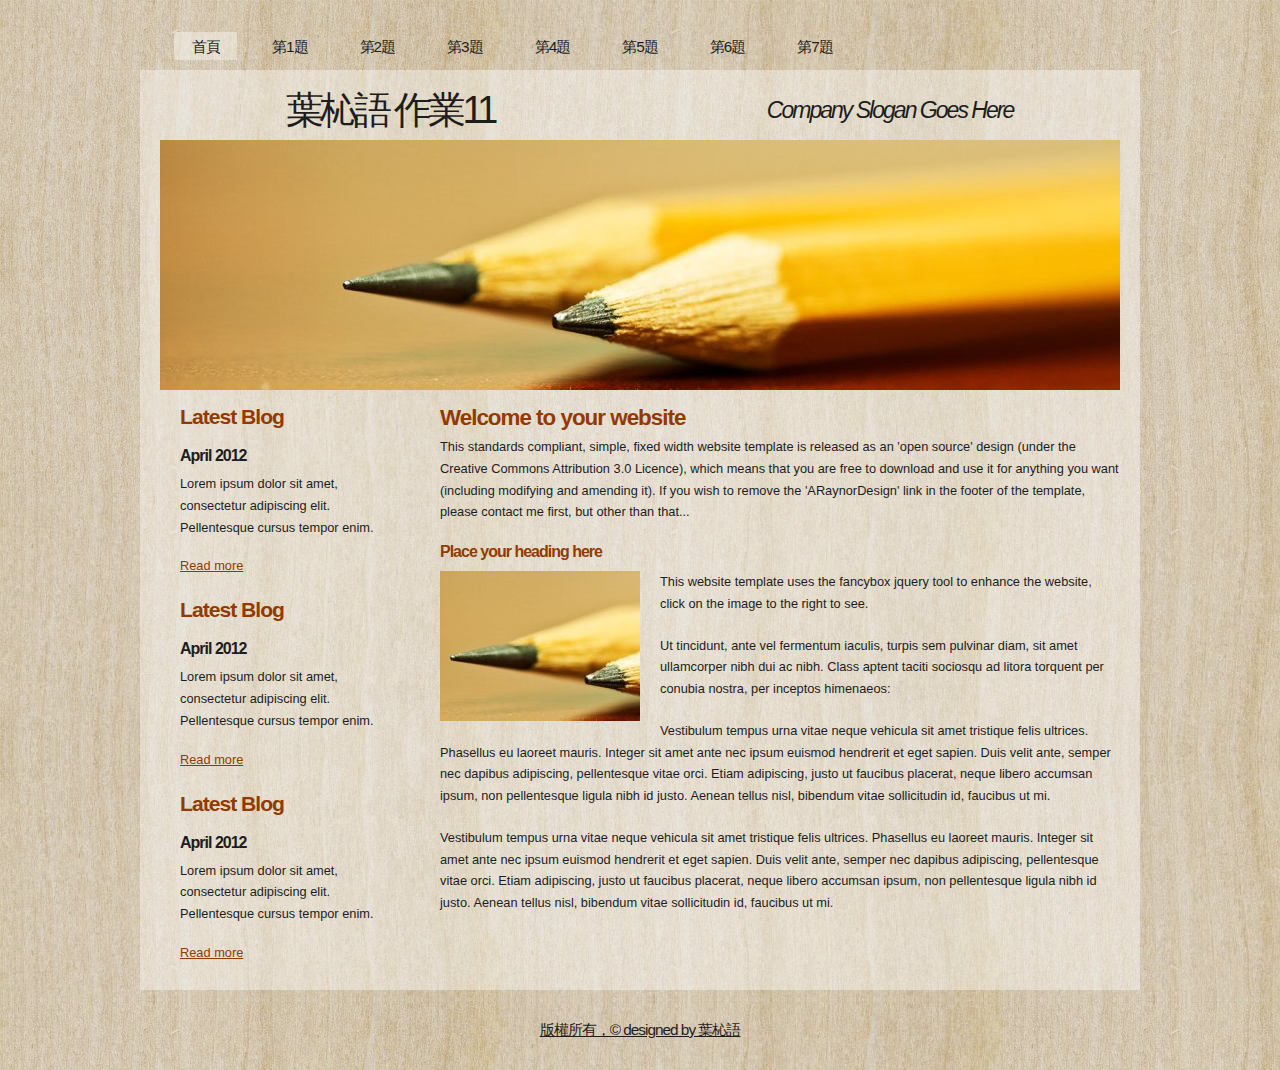
<file: index.html>
<!DOCTYPE html PUBLIC "-//W3C//DTD XHTML 1.1//EN" "http://www.w3.org/TR/xhtml11/DTD/xhtml11.dtd">
<html xmlns="http://www.w3.org/1999/xhtml" xml:lang="en">

<head>
  <title>112570035 (葉初瑤) 葉杺語</title>
  <meta name="description" content="free website template" />
  <meta name="keywords" content="enter your keywords here" />
  <meta http-equiv="content-type" content="text/html; charset=utf-8" />
  <link rel="stylesheet" type="text/css" href="css/style.css" />
  <script type="text/javascript" src="js/jquery.min.js"></script>
  <script type="text/javascript" src="js/jquery.easing.min.js"></script>
  <script type="text/javascript" src="js/jquery.lavalamp.min.js"></script>
  <script type="text/javascript">
    $(function() {
      $("#lava_menu").lavaLamp({
        fx: "backout",
        speed: 700
      });
    });
  </script>
    <script type="text/javascript" src="js/jquery.nivo.slider.pack.js"></script>
    <script type="text/javascript">
    $(window).load(function() {
        $('#slider').nivoSlider();
    });
    </script>

</head>

<body>
  <div id="main">	
	<div id="menubar">
      <ul class="lavaLampWithImage" id="lava_menu">
        <li class="current"><a href="index.html">首頁</a></li>
        <li><a href="a1.html">第1題</a></li>
        <li><a href="a2.html">第2題</a></li>
        <li><a href="a3.html">第3題</a></li>
        <li><a href="a4.html">第4題</a></li>
        <li><a href="a5.html">第5題</a></li>
        <li><a href="a6.html">第6題</a></li>
        <li><a href="a7.html">第7題</a></li>
      </ul>
	</div><!--close menubar-->	    
	<div id="site_content">        	  
	  <div id="header"> 
        <div id="header_name"> 	  
          <h1>葉杺語 作業11</h1>
        </div><!--close header_name-->	
        <div id="header_slogan"> 		
	      <h2>Company Slogan Goes Here</h2>
		 </div><!--close header_slogan-->	
      </div><!--close header-->	
	  <div id="banner_image">
	    <div id="slider-wrapper">        
          <div id="slider" class="nivoSlider">
            <img src="images/slide1.jpg" alt="" />
            <img src="images/slide2.jpg" alt="" />
		  </div>
		</div><!--close slider-wrapper-->
	  </div><!--close banner_image-->			  
      <div id="content">
        <div class="content_item">
          <h1>Welcome to your website</h1>
          <p>This standards compliant, simple, fixed width website template is released as an 'open source' design (under the Creative Commons Attribution 3.0 Licence), which means that you are free to download and use it for anything you want (including modifying and amending it). If you wish to remove the 'ARaynorDesign' link in the footer of the template, please contact me first, but other than that...</p>
          <h3>Place your heading here</h3>
          <div style="width:200px; float:left; padding: 0px 20px 10px 0px;"><img alt="image" src="images/image.jpg" /></div>
          <p>This website template uses the fancybox jquery tool to enhance the website, click on the image to the right to see. </p>
          <p>Ut tincidunt, ante vel fermentum iaculis, turpis sem pulvinar diam, sit amet ullamcorper nibh dui ac nibh. Class aptent taciti sociosqu ad litora torquent per conubia nostra, per inceptos himenaeos:</p>
          <p>Vestibulum tempus urna vitae neque vehicula sit amet tristique felis ultrices. Phasellus eu laoreet mauris. Integer sit amet ante nec ipsum euismod hendrerit et eget sapien. Duis velit ante, semper nec dapibus adipiscing, pellentesque vitae orci. Etiam adipiscing, justo ut faucibus placerat, neque libero accumsan ipsum, non pellentesque ligula nibh id justo. Aenean tellus nisl, bibendum vitae sollicitudin id, faucibus ut mi.</p>
          <p>Vestibulum tempus urna vitae neque vehicula sit amet tristique felis ultrices. Phasellus eu laoreet mauris. Integer sit amet ante nec ipsum euismod hendrerit et eget sapien. Duis velit ante, semper nec dapibus adipiscing, pellentesque vitae orci. Etiam adipiscing, justo ut faucibus placerat, neque libero accumsan ipsum, non pellentesque ligula nibh id justo. Aenean tellus nisl, bibendum vitae sollicitudin id, faucibus ut mi.</p>
		</div><!--close content_item-->	
	      
		<div class="sidebar_container">   		  
		  <div class="sidebar">
            <div class="sidebar_item">
                <h2>Latest Blog</h2>
			    <h4>April 2012</h4>
                <p>Lorem ipsum dolor sit amet, consectetur adipiscing elit. Pellentesque cursus tempor enim.</p>
		          <a href="#">Read more</a>
              </div><!--close sidebar_item--> 
          </div><!--close sidebar-->     		
		  <div class="sidebar">
            <div class="sidebar_item">
              <h2>Latest Blog</h2>
		  	  <h4>April 2012</h4>
              <p>Lorem ipsum dolor sit amet, consectetur adipiscing elit. Pellentesque cursus tempor enim.</p>
		        <a href="#">Read more</a>
            </div><!--close sidebar_item--> 
          </div><!--close sidebar-->  
		  <div class="sidebar">
            <div class="sidebar_item">
              <h2>Latest Blog</h2>
			  <h4>April 2012</h4>
              <p>Lorem ipsum dolor sit amet, consectetur adipiscing elit. Pellentesque cursus tempor enim.</p>
		        <a href="#">Read more</a>
            </div><!--close sidebar_item--> 
          </div><!--close sidebar-->  
        </div><!--close sidebar_container-->	
       <br style="clear:both;" />
      </div><!--close content-->	
    </div><!--close site_content-->	
    <div id="footer">  
	  <div id="footer_content">
        <a href="https://yechuyao.github.io/hw4/a4.html">版權所有，&copy; designed by 葉杺語</a>
      </div><!--close footer_content-->	
    </div><!--close footer-->	
  </div><!--close main-->	
</body>
</html>
</file>
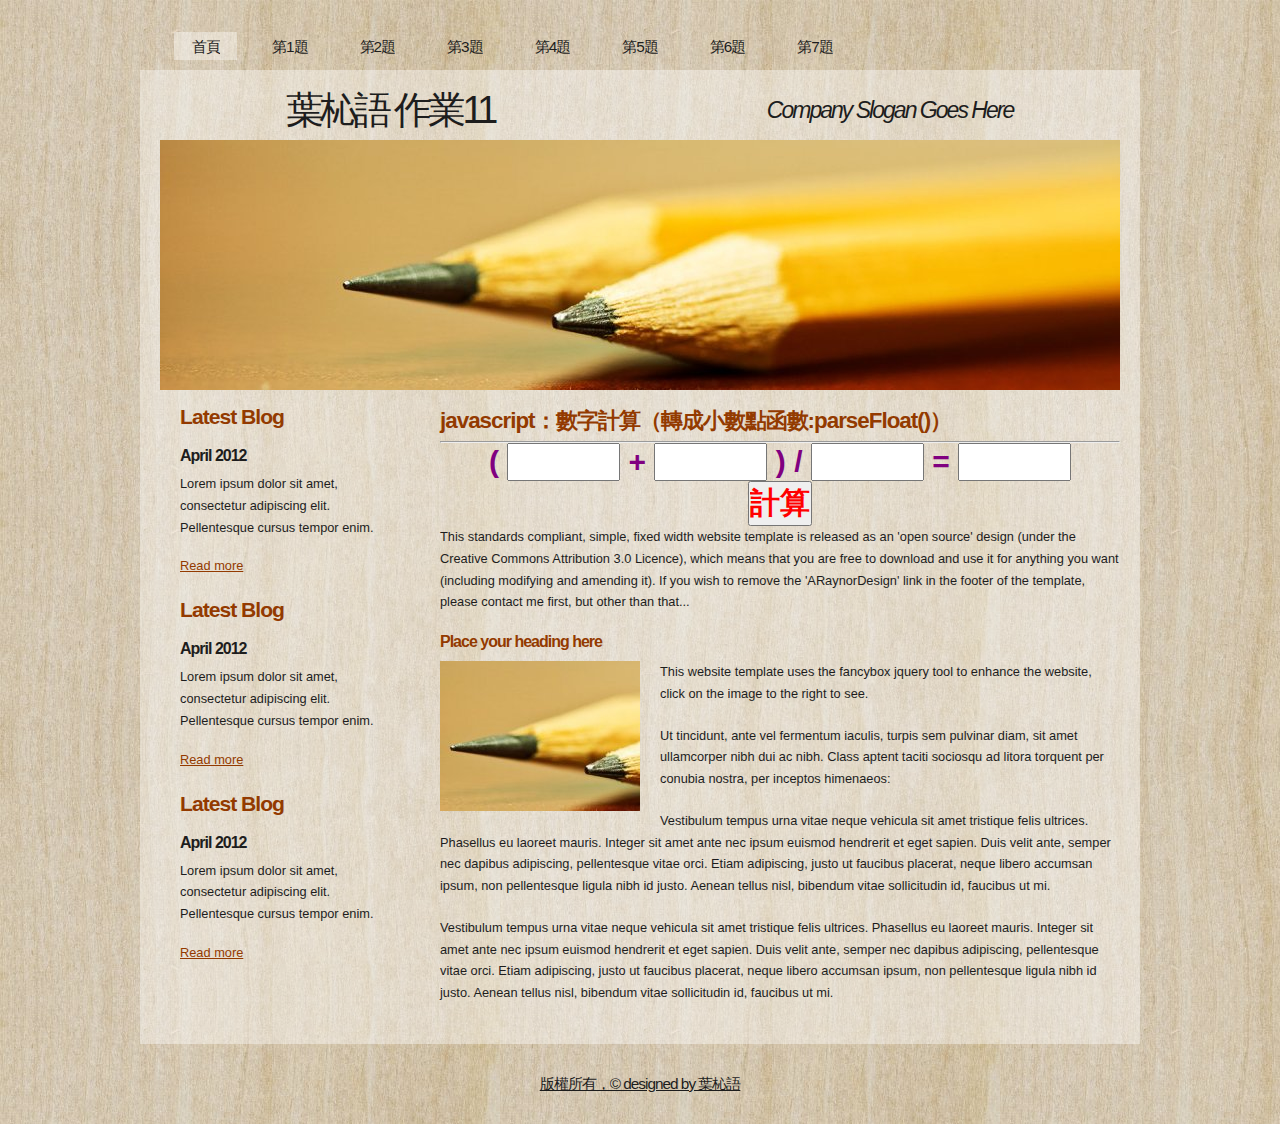
<file: a1.html>
<!DOCTYPE html PUBLIC "-//W3C//DTD XHTML 1.1//EN" "http://www.w3.org/TR/xhtml11/DTD/xhtml11.dtd">
<html xmlns="http://www.w3.org/1999/xhtml" xml:lang="en">
  
  <script>
    function show()
    {
      t4.value = (parseInt(t1.value) + parseInt(t2.value)) / parseInt(t3.value)
    }
  </script>

<head>
  <title>112570035 葉杺語</title>
  <meta name="description" content="free website template" />
  <meta name="keywords" content="enter your keywords here" />
  <meta http-equiv="content-type" content="text/html; charset=utf-8" />
  <link rel="stylesheet" type="text/css" href="css/style.css" />
  <link href="css/mystyle1.css" rel="stylesheet">
  <link href="css/mystyle2.css" rel="stylesheet">
  <script type="text/javascript" src="js/jquery.min.js"></script>
  <script type="text/javascript" src="js/jquery.easing.min.js"></script>
  <script type="text/javascript" src="js/jquery.lavalamp.min.js"></script>
  <script type="text/javascript">
    $(function() {
      $("#lava_menu").lavaLamp({
        fx: "backout",
        speed: 700
      });
    });
  </script>
    <script type="text/javascript" src="js/jquery.nivo.slider.pack.js"></script>
    <script type="text/javascript">
    $(window).load(function() {
        $('#slider').nivoSlider();
    });
    </script>

</head>

<body>
  <div id="main">	
	<div id="menubar">
      <ul class="lavaLampWithImage" id="lava_menu">
        <li class="current"><a href="index.html">首頁</a></li>
        <li><a href="a1.html">第1題</a></li>
        <li><a href="a2.html">第2題</a></li>
        <li><a href="a3.html">第3題</a></li>
        <li><a href="a4.html">第4題</a></li>
        <li><a href="a5.html">第5題</a></li>
        <li><a href="a6.html">第6題</a></li>
        <li><a href="a7.html">第7題</a></li>
      </ul>
	</div><!--close menubar-->	    
	<div id="site_content">        	  
	  <div id="header"> 
        <div id="header_name"> 	  
          <h1>葉杺語 作業11</h1>
        </div><!--close header_name-->	
        <div id="header_slogan"> 		
	      <h2>Company Slogan Goes Here</h2>
		 </div><!--close header_slogan-->	
      </div><!--close header-->	
	  <div id="banner_image">
	    <div id="slider-wrapper">        
          <div id="slider" class="nivoSlider">
            <img src="images/slide1.jpg" alt="" />
            <img src="images/slide2.jpg" alt="" />
		  </div>
		</div><!--close slider-wrapper-->
	  </div><!--close banner_image-->			  
      <div id="content">
        <div class="content_item">
          <h1>javascript：數字計算（轉成小數點函數:parseFloat()）</h1>
          <hr>
          <div class="s1">
            (
              <input id="t1" class="s1" size="4" type="text">
              +
              <input id="t2" class="s1" size="4" type="text">
            )
            /
            <input id="t3" class="s1" size="4" type="text">
            =
            <input id="t4" class="s1" size="4" type="text">
            <br>
            <input onclick="show()" class="s2" type="button" value="計算">
            <br>
          </div>
          <p>This standards compliant, simple, fixed width website template is released as an 'open source' design (under the Creative Commons Attribution 3.0 Licence), which means that you are free to download and use it for anything you want (including modifying and amending it). If you wish to remove the 'ARaynorDesign' link in the footer of the template, please contact me first, but other than that...</p>
          <h3>Place your heading here</h3>
          <div style="width:200px; float:left; padding: 0px 20px 10px 0px;"><img alt="image" src="images/image.jpg" /></div>
          <p>This website template uses the fancybox jquery tool to enhance the website, click on the image to the right to see. </p>
          <p>Ut tincidunt, ante vel fermentum iaculis, turpis sem pulvinar diam, sit amet ullamcorper nibh dui ac nibh. Class aptent taciti sociosqu ad litora torquent per conubia nostra, per inceptos himenaeos:</p>
          <p>Vestibulum tempus urna vitae neque vehicula sit amet tristique felis ultrices. Phasellus eu laoreet mauris. Integer sit amet ante nec ipsum euismod hendrerit et eget sapien. Duis velit ante, semper nec dapibus adipiscing, pellentesque vitae orci. Etiam adipiscing, justo ut faucibus placerat, neque libero accumsan ipsum, non pellentesque ligula nibh id justo. Aenean tellus nisl, bibendum vitae sollicitudin id, faucibus ut mi.</p>
          <p>Vestibulum tempus urna vitae neque vehicula sit amet tristique felis ultrices. Phasellus eu laoreet mauris. Integer sit amet ante nec ipsum euismod hendrerit et eget sapien. Duis velit ante, semper nec dapibus adipiscing, pellentesque vitae orci. Etiam adipiscing, justo ut faucibus placerat, neque libero accumsan ipsum, non pellentesque ligula nibh id justo. Aenean tellus nisl, bibendum vitae sollicitudin id, faucibus ut mi.</p>
		</div><!--close content_item-->	
	      
		<div class="sidebar_container">   		  
		  <div class="sidebar">
            <div class="sidebar_item">
                <h2>Latest Blog</h2>
			    <h4>April 2012</h4>
                <p>Lorem ipsum dolor sit amet, consectetur adipiscing elit. Pellentesque cursus tempor enim.</p>
		          <a href="#">Read more</a>
              </div><!--close sidebar_item--> 
          </div><!--close sidebar-->     		
		  <div class="sidebar">
            <div class="sidebar_item">
              <h2>Latest Blog</h2>
		  	  <h4>April 2012</h4>
              <p>Lorem ipsum dolor sit amet, consectetur adipiscing elit. Pellentesque cursus tempor enim.</p>
		        <a href="#">Read more</a>
            </div><!--close sidebar_item--> 
          </div><!--close sidebar-->  
		  <div class="sidebar">
            <div class="sidebar_item">
              <h2>Latest Blog</h2>
			  <h4>April 2012</h4>
              <p>Lorem ipsum dolor sit amet, consectetur adipiscing elit. Pellentesque cursus tempor enim.</p>
		        <a href="#">Read more</a>
            </div><!--close sidebar_item--> 
          </div><!--close sidebar-->  
        </div><!--close sidebar_container-->	
       <br style="clear:both;" />
      </div><!--close content-->	
    </div><!--close site_content-->	
    <div id="footer">  
	  <div id="footer_content">
        <a href="https://yechuyao.github.io/hw4/a4.html">版權所有，&copy; designed by 葉杺語</a>
      </div><!--close footer_content-->	
    </div><!--close footer-->	
  </div><!--close main-->	
</body>
</html>
</file>
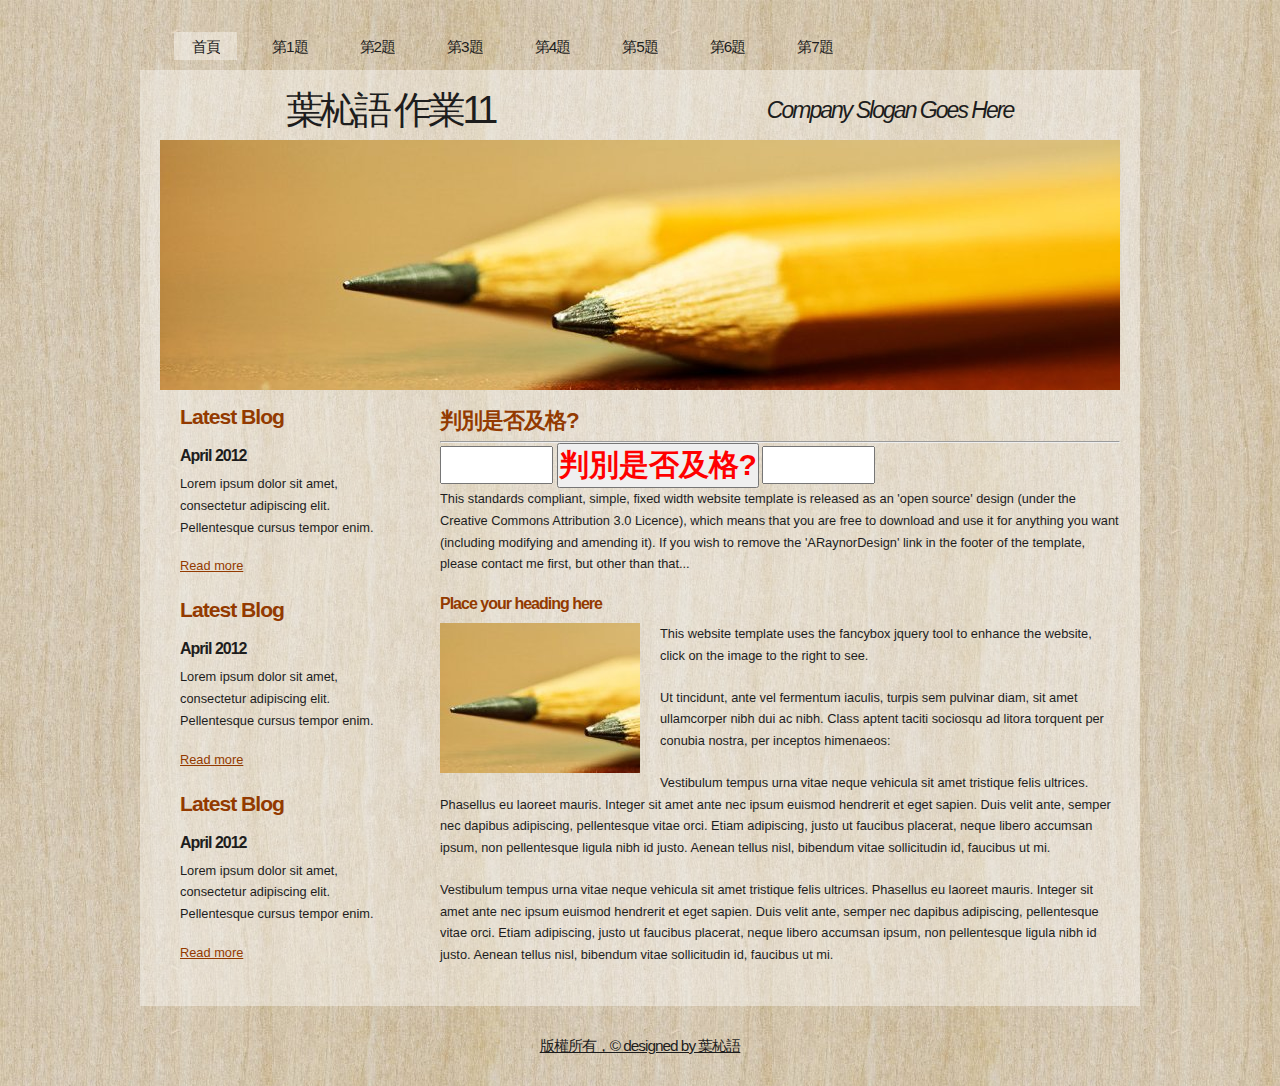
<file: a2.html>
<!DOCTYPE html PUBLIC "-//W3C//DTD XHTML 1.1//EN" "http://www.w3.org/TR/xhtml11/DTD/xhtml11.dtd">
<html xmlns="http://www.w3.org/1999/xhtml" xml:lang="en">

<script>
  function show()
  {
    a1 = parseInt(t1.value)
    a2 = parseInt(t2.value)
    if(a1>=60)
    {
      t2.value = "及格" 
    }
    else
    {
      t2.value = "不及格"
    }
  }
</script>

<head>
  <title>112570035 葉杺語</title>
  <meta name="description" content="free website template" />
  <meta name="keywords" content="enter your keywords here" />
  <meta http-equiv="content-type" content="text/html; charset=utf-8" />
  <link rel="stylesheet" type="text/css" href="css/style.css" />
  <link href="css/mystyle3.css" rel="stylesheet">
  <link href="css/mystyle2.css" rel="stylesheet">
  <script type="text/javascript" src="js/jquery.min.js"></script>
  <script type="text/javascript" src="js/jquery.easing.min.js"></script>
  <script type="text/javascript" src="js/jquery.lavalamp.min.js"></script>
  <script type="text/javascript">
    $(function() {
      $("#lava_menu").lavaLamp({
        fx: "backout",
        speed: 700
      });
    });
  </script>
    <script type="text/javascript" src="js/jquery.nivo.slider.pack.js"></script>
    <script type="text/javascript">
    $(window).load(function() {
        $('#slider').nivoSlider();
    });
    </script>

</head>

<body>
  <div id="main">	
	<div id="menubar">
      <ul class="lavaLampWithImage" id="lava_menu">
        <li class="current"><a href="index.html">首頁</a></li>
        <li><a href="a1.html">第1題</a></li>
        <li><a href="a2.html">第2題</a></li>
        <li><a href="a3.html">第3題</a></li>
        <li><a href="a4.html">第4題</a></li>
        <li><a href="a5.html">第5題</a></li>
        <li><a href="a6.html">第6題</a></li>
        <li><a href="a7.html">第7題</a></li>
      </ul>
	</div><!--close menubar-->	    
	<div id="site_content">        	  
	  <div id="header"> 
        <div id="header_name"> 	  
          <h1>葉杺語 作業11</h1>
        </div><!--close header_name-->	
        <div id="header_slogan"> 		
	      <h2>Company Slogan Goes Here</h2>
		 </div><!--close header_slogan-->	
      </div><!--close header-->	
	  <div id="banner_image">
	    <div id="slider-wrapper">        
          <div id="slider" class="nivoSlider">
            <img src="images/slide1.jpg" alt="" />
            <img src="images/slide2.jpg" alt="" />
		  </div>
		</div><!--close slider-wrapper-->
	  </div><!--close banner_image-->			  
      <div id="content">
        <div class="content_item">
          <h1>判別是否及格?</h1>
          <hr>
          <input id="t1" size="4" class="s3" type="text">
          <input id="b1" size="4" onclick="show()" class="s2" type="button" value="判別是否及格?">
          <input id="t2" size="4" class="s3" type="text">
          <p>This standards compliant, simple, fixed width website template is released as an 'open source' design (under the Creative Commons Attribution 3.0 Licence), which means that you are free to download and use it for anything you want (including modifying and amending it). If you wish to remove the 'ARaynorDesign' link in the footer of the template, please contact me first, but other than that...</p>
          <h3>Place your heading here</h3>
          <div style="width:200px; float:left; padding: 0px 20px 10px 0px;"><img alt="image" src="images/image.jpg" /></div>
          <p>This website template uses the fancybox jquery tool to enhance the website, click on the image to the right to see. </p>
          <p>Ut tincidunt, ante vel fermentum iaculis, turpis sem pulvinar diam, sit amet ullamcorper nibh dui ac nibh. Class aptent taciti sociosqu ad litora torquent per conubia nostra, per inceptos himenaeos:</p>
          <p>Vestibulum tempus urna vitae neque vehicula sit amet tristique felis ultrices. Phasellus eu laoreet mauris. Integer sit amet ante nec ipsum euismod hendrerit et eget sapien. Duis velit ante, semper nec dapibus adipiscing, pellentesque vitae orci. Etiam adipiscing, justo ut faucibus placerat, neque libero accumsan ipsum, non pellentesque ligula nibh id justo. Aenean tellus nisl, bibendum vitae sollicitudin id, faucibus ut mi.</p>
          <p>Vestibulum tempus urna vitae neque vehicula sit amet tristique felis ultrices. Phasellus eu laoreet mauris. Integer sit amet ante nec ipsum euismod hendrerit et eget sapien. Duis velit ante, semper nec dapibus adipiscing, pellentesque vitae orci. Etiam adipiscing, justo ut faucibus placerat, neque libero accumsan ipsum, non pellentesque ligula nibh id justo. Aenean tellus nisl, bibendum vitae sollicitudin id, faucibus ut mi.</p>
		</div><!--close content_item-->	
	      
		<div class="sidebar_container">   		  
		  <div class="sidebar">
            <div class="sidebar_item">
                <h2>Latest Blog</h2>
			    <h4>April 2012</h4>
                <p>Lorem ipsum dolor sit amet, consectetur adipiscing elit. Pellentesque cursus tempor enim.</p>
		          <a href="#">Read more</a>
              </div><!--close sidebar_item--> 
          </div><!--close sidebar-->     		
		  <div class="sidebar">
            <div class="sidebar_item">
              <h2>Latest Blog</h2>
		  	  <h4>April 2012</h4>
              <p>Lorem ipsum dolor sit amet, consectetur adipiscing elit. Pellentesque cursus tempor enim.</p>
		        <a href="#">Read more</a>
            </div><!--close sidebar_item--> 
          </div><!--close sidebar-->  
		  <div class="sidebar">
            <div class="sidebar_item">
              <h2>Latest Blog</h2>
			  <h4>April 2012</h4>
              <p>Lorem ipsum dolor sit amet, consectetur adipiscing elit. Pellentesque cursus tempor enim.</p>
		        <a href="#">Read more</a>
            </div><!--close sidebar_item--> 
          </div><!--close sidebar-->  
        </div><!--close sidebar_container-->	
       <br style="clear:both;" />
      </div><!--close content-->	
    </div><!--close site_content-->	
    <div id="footer">  
	  <div id="footer_content">
        <a href="https://yechuyao.github.io/hw4/a4.html">版權所有，&copy; designed by 葉杺語</a>
      </div><!--close footer_content-->	
    </div><!--close footer-->	
  </div><!--close main-->	
</body>
</html>
</file>
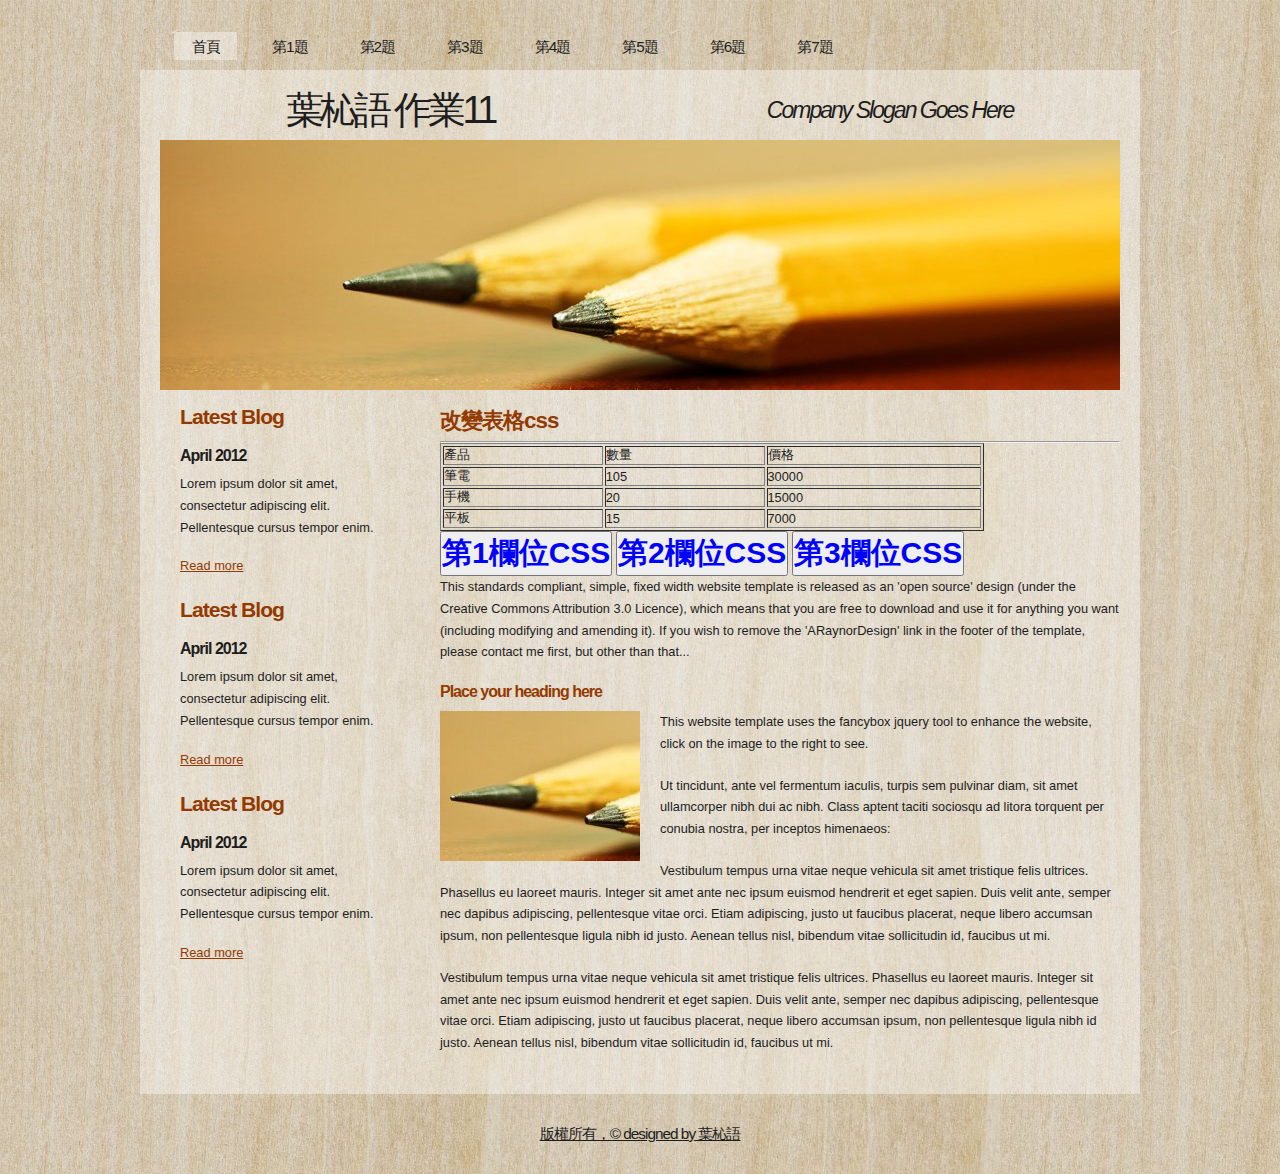
<file: a3.html>
<!DOCTYPE html PUBLIC "-//W3C//DTD XHTML 1.1//EN" "http://www.w3.org/TR/xhtml11/DTD/xhtml11.dtd">
<html xmlns="http://www.w3.org/1999/xhtml" xml:lang="en">

<head>
  <title>112570035 葉杺語</title>
  <meta name="description" content="free website template" />
  <meta name="keywords" content="enter your keywords here" />
  <meta http-equiv="content-type" content="text/html; charset=utf-8" />
  <link rel="stylesheet" type="text/css" href="css/style.css" />
  <link href="css/mystyle1.css" rel="stylesheet">
  <link href="css/mystyle2.css" rel="stylesheet">
  <link href="css/mystyle3.css" rel="stylesheet">
  <script type="text/javascript" src="js/jquery.min.js"></script>
  <script type="text/javascript" src="js/jquery.easing.min.js"></script>
  <script type="text/javascript" src="js/jquery.lavalamp.min.js"></script>
  <script type="text/javascript">
    $(function() {
      $("#lava_menu").lavaLamp({
        fx: "backout",
        speed: 700
      });
    });
  </script>
    <script type="text/javascript" src="js/jquery.nivo.slider.pack.js"></script>
    <script type="text/javascript">
    $(window).load(function() {
        $('#slider').nivoSlider();
    });
    </script>

    <script>
      function show1()
      {
        document.getElementById("a1").className = "s1"
        document.getElementById("a2").className = "s1"
        document.getElementById("a3").className = "s1"
        document.getElementById("a4").className = "s1"
      }
      function show2()
      {
        document.getElementById("b1").className = "s2"
        document.getElementById("b2").className = "s2"
        document.getElementById("b3").className = "s2"
        document.getElementById("b4").className = "s2"
      }
      function show3()
      {
        document.getElementById("c1").className = "s3"
        document.getElementById("c2").className = "s3"
        document.getElementById("c3").className = "s3"
        document.getElementById("c4").className = "s3"
      }
    </script>

</head>

<body>
  <div id="main">	
	<div id="menubar">
      <ul class="lavaLampWithImage" id="lava_menu">
        <li class="current"><a href="index.html">首頁</a></li>
        <li><a href="a1.html">第1題</a></li>
        <li><a href="a2.html">第2題</a></li>
        <li><a href="a3.html">第3題</a></li>
        <li><a href="a4.html">第4題</a></li>
        <li><a href="a5.html">第5題</a></li>
        <li><a href="a6.html">第6題</a></li>
        <li><a href="a7.html">第7題</a></li>
      </ul>
	</div><!--close menubar-->	    
	<div id="site_content">        	  
	  <div id="header"> 
        <div id="header_name"> 	  
          <h1>葉杺語 作業11</h1>
        </div><!--close header_name-->	
        <div id="header_slogan"> 		
	      <h2>Company Slogan Goes Here</h2>
		 </div><!--close header_slogan-->	
      </div><!--close header-->	
	  <div id="banner_image">
	    <div id="slider-wrapper">        
          <div id="slider" class="nivoSlider">
            <img src="images/slide1.jpg" alt="" />
            <img src="images/slide2.jpg" alt="" />
		  </div>
		</div><!--close slider-wrapper-->
	  </div><!--close banner_image-->			  
      <div id="content">
        <div class="content_item">
          <h1>改變表格css</h1>
          <hr>
          <table border="1" width="80%">
            <tr>
              <td id="a1">產品</td>
              <td id="b1">數量</td>
              <td id="c1">價格</td>
            </tr>
            <tr>
              <td id="a2">筆電</td>
              <td id="b2">105</td>
              <td id="c2">30000</td>
            </tr>
            <tr>
              <td id="a3">手機</td>
              <td id="b3">20</td>
              <td id="c3">15000</td>
            </tr>
            <tr>
              <td id="a4">平板</td>
              <td id="b4">15</td>
              <td id="c4">7000</td>
            </tr>
          </table>

          <button class="s3" onclick="show1()">第1欄位CSS</button>
          <button class="s3" onclick="show2()">第2欄位CSS</button>
          <button class="s3" onclick="show3()">第3欄位CSS</button>
          <p>This standards compliant, simple, fixed width website template is released as an 'open source' design (under the Creative Commons Attribution 3.0 Licence), which means that you are free to download and use it for anything you want (including modifying and amending it). If you wish to remove the 'ARaynorDesign' link in the footer of the template, please contact me first, but other than that...</p>
          <h3>Place your heading here</h3>
          <div style="width:200px; float:left; padding: 0px 20px 10px 0px;"><img alt="image" src="images/image.jpg" /></div>
          <p>This website template uses the fancybox jquery tool to enhance the website, click on the image to the right to see. </p>
          <p>Ut tincidunt, ante vel fermentum iaculis, turpis sem pulvinar diam, sit amet ullamcorper nibh dui ac nibh. Class aptent taciti sociosqu ad litora torquent per conubia nostra, per inceptos himenaeos:</p>
          <p>Vestibulum tempus urna vitae neque vehicula sit amet tristique felis ultrices. Phasellus eu laoreet mauris. Integer sit amet ante nec ipsum euismod hendrerit et eget sapien. Duis velit ante, semper nec dapibus adipiscing, pellentesque vitae orci. Etiam adipiscing, justo ut faucibus placerat, neque libero accumsan ipsum, non pellentesque ligula nibh id justo. Aenean tellus nisl, bibendum vitae sollicitudin id, faucibus ut mi.</p>
          <p>Vestibulum tempus urna vitae neque vehicula sit amet tristique felis ultrices. Phasellus eu laoreet mauris. Integer sit amet ante nec ipsum euismod hendrerit et eget sapien. Duis velit ante, semper nec dapibus adipiscing, pellentesque vitae orci. Etiam adipiscing, justo ut faucibus placerat, neque libero accumsan ipsum, non pellentesque ligula nibh id justo. Aenean tellus nisl, bibendum vitae sollicitudin id, faucibus ut mi.</p>
		</div><!--close content_item-->	
	      
		<div class="sidebar_container">   		  
		  <div class="sidebar">
            <div class="sidebar_item">
                <h2>Latest Blog</h2>
			    <h4>April 2012</h4>
                <p>Lorem ipsum dolor sit amet, consectetur adipiscing elit. Pellentesque cursus tempor enim.</p>
		          <a href="#">Read more</a>
              </div><!--close sidebar_item--> 
          </div><!--close sidebar-->     		
		  <div class="sidebar">
            <div class="sidebar_item">
              <h2>Latest Blog</h2>
		  	  <h4>April 2012</h4>
              <p>Lorem ipsum dolor sit amet, consectetur adipiscing elit. Pellentesque cursus tempor enim.</p>
		        <a href="#">Read more</a>
            </div><!--close sidebar_item--> 
          </div><!--close sidebar-->  
		  <div class="sidebar">
            <div class="sidebar_item">
              <h2>Latest Blog</h2>
			  <h4>April 2012</h4>
              <p>Lorem ipsum dolor sit amet, consectetur adipiscing elit. Pellentesque cursus tempor enim.</p>
		        <a href="#">Read more</a>
            </div><!--close sidebar_item--> 
          </div><!--close sidebar-->  
        </div><!--close sidebar_container-->	
       <br style="clear:both;" />
      </div><!--close content-->	
    </div><!--close site_content-->	
    <div id="footer">  
	  <div id="footer_content">
        <a href="https://yechuyao.github.io/hw4/a4.html">版權所有，&copy; designed by 葉杺語</a>
      </div><!--close footer_content-->	
    </div><!--close footer-->	
  </div><!--close main-->	
</body>
</html>
</file>
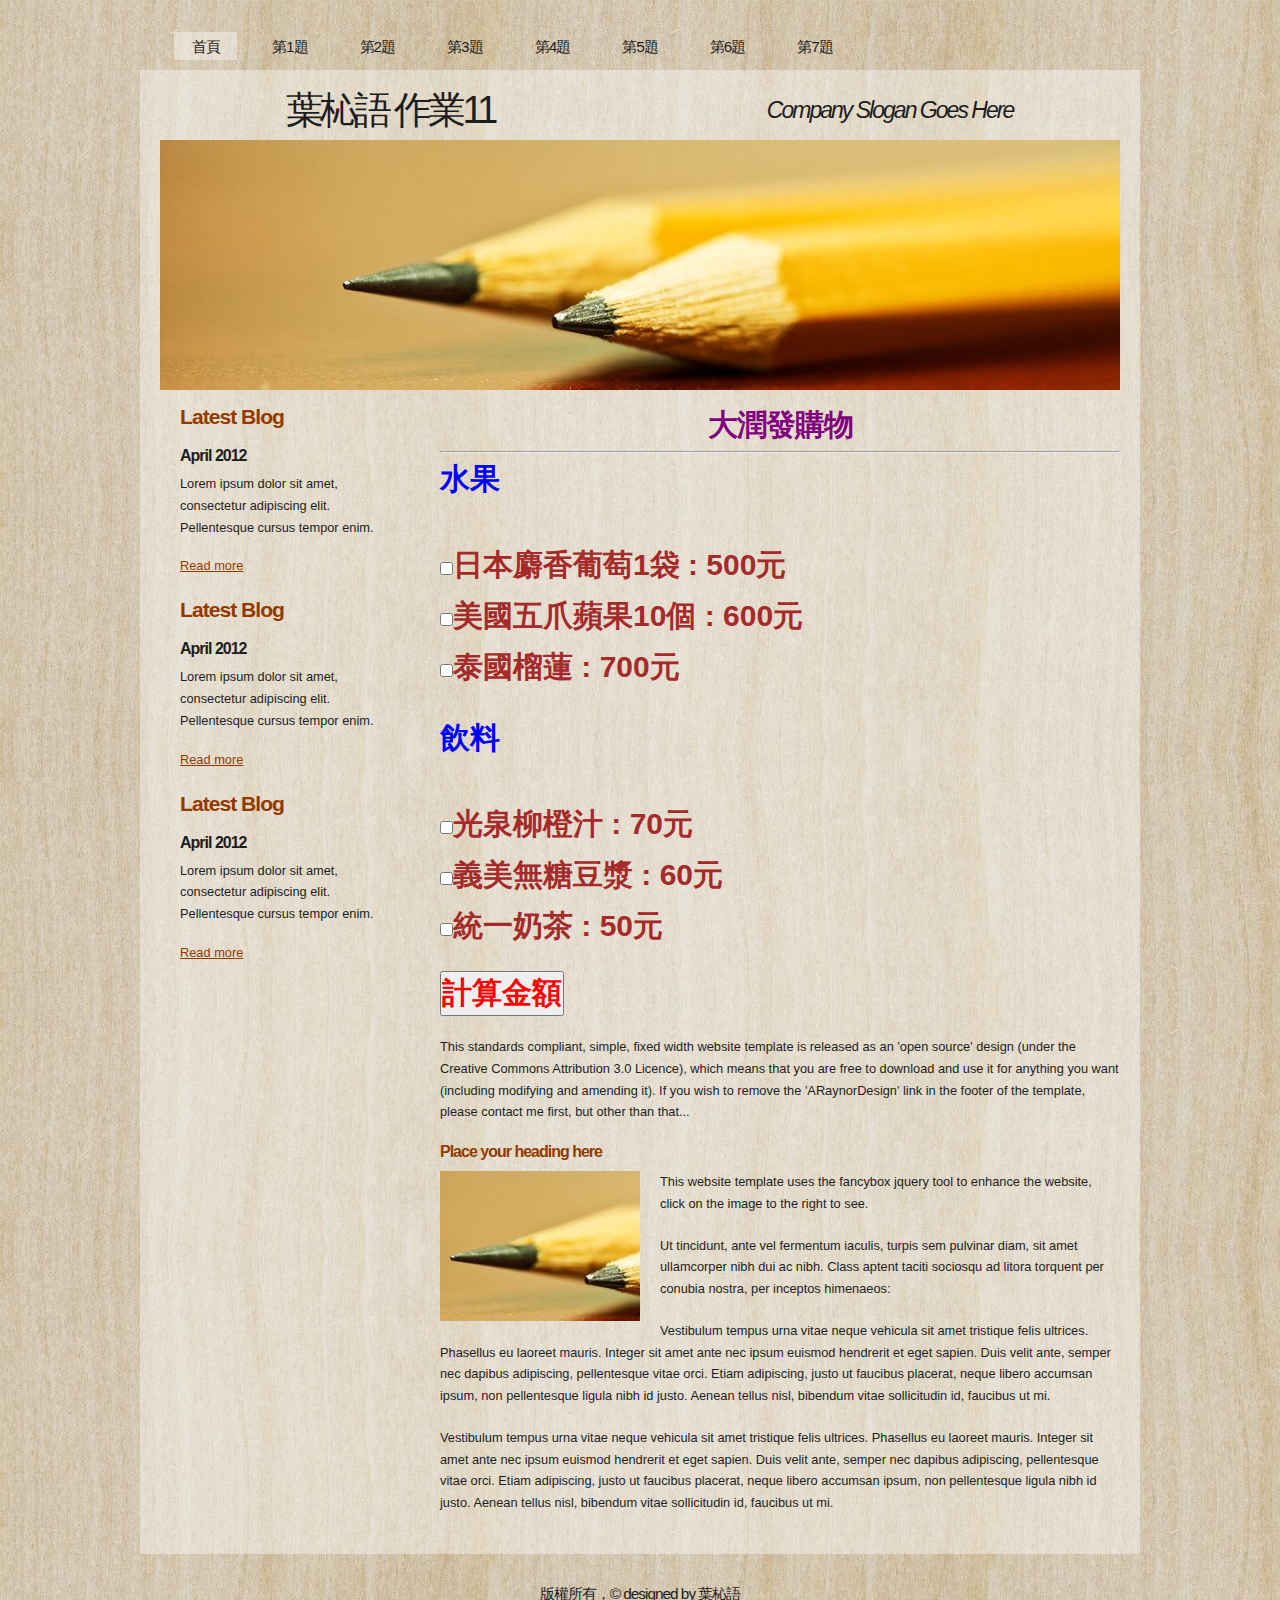
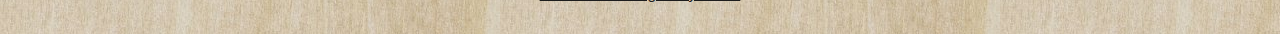
<file: a4.html>
<!DOCTYPE html PUBLIC "-//W3C//DTD XHTML 1.1//EN" "http://www.w3.org/TR/xhtml11/DTD/xhtml11.dtd">
<html xmlns="http://www.w3.org/1999/xhtml" xml:lang="en">

<script>
  function show()
  {
    money = 0
    //水果
    if(c1.checked==true)
    {
      money += 500
    }
    if(c2.checked==true)
    {
      money += 600
    }
    if(c3.checked==true)
    {
      money += 700
    }

    //飲料
    if(r1.checked==true)
    {
      money += 70
    }
    if(r2.checked==true)
    {
      money += 60
    }
    if(r3.checked==true)
    {
      money += 50
    }

    //output
    alert("總金額" + money + "元")
  }
</script>

<head>
  <title>112570035 葉杺語</title>
  <meta name="description" content="free website template" />
  <meta name="keywords" content="enter your keywords here" />
  <meta http-equiv="content-type" content="text/html; charset=utf-8" />
  <link rel="stylesheet" type="text/css" href="css/style.css" />
  <link href="css/mystyle3.css" rel="stylesheet">
  <link href="css/mystyle4.css" rel="stylesheet">
  <link href="css/mystyle2.css" rel="stylesheet">
  <link href="css/mystyle1.css" rel="stylesheet">
  <script type="text/javascript" src="js/jquery.min.js"></script>
  <script type="text/javascript" src="js/jquery.easing.min.js"></script>
  <script type="text/javascript" src="js/jquery.lavalamp.min.js"></script>
  <script type="text/javascript">
    $(function() {
      $("#lava_menu").lavaLamp({
        fx: "backout",
        speed: 700
      });
    });
  </script>
    <script type="text/javascript" src="js/jquery.nivo.slider.pack.js"></script>
    <script type="text/javascript">
    $(window).load(function() {
        $('#slider').nivoSlider();
    });
    </script>

</head>

<body>
  <div id="main">	
	<div id="menubar">
      <ul class="lavaLampWithImage" id="lava_menu">
        <li class="current"><a href="index.html">首頁</a></li>
        <li><a href="a1.html">第1題</a></li>
        <li><a href="a2.html">第2題</a></li>
        <li><a href="a3.html">第3題</a></li>
        <li><a href="a4.html">第4題</a></li>
        <li><a href="a5.html">第5題</a></li>
        <li><a href="a6.html">第6題</a></li>
        <li><a href="a7.html">第7題</a></li>
      </ul>
	</div><!--close menubar-->	    
	<div id="site_content">        	  
	  <div id="header"> 
        <div id="header_name"> 	  
          <h1>葉杺語 作業11</h1>
        </div><!--close header_name-->	
        <div id="header_slogan"> 		
	      <h2>Company Slogan Goes Here</h2>
		 </div><!--close header_slogan-->	
      </div><!--close header-->	
	  <div id="banner_image">
	    <div id="slider-wrapper">        
          <div id="slider" class="nivoSlider">
            <img src="images/slide1.jpg" alt="" />
            <img src="images/slide2.jpg" alt="" />
		  </div>
		</div><!--close slider-wrapper-->
	  </div><!--close banner_image-->			  
      <div id="content">
        <div class="content_item">
          <h1 class="s1">大潤發購物</h1>
          <hr>
          <p class="s3">水果</p> <br>
          <p  class="s4">
            <input id="c1" type="checkbox">日本麝香葡萄1袋 : 500元<br>
            <input id="c2" type="checkbox">美國五爪蘋果10個 : 600元<br>
            <input id="c3" type="checkbox">泰國榴蓮 : 700元<br>
          </p>
          <p class="s3">飲料</p> <br>
          <p  class="s4">
            <input id="r1" type="checkbox">光泉柳橙汁 : 70元<br>
            <input id="r2" type="checkbox">義美無糖豆漿 : 60元<br>
            <input id="r3" type="checkbox">統一奶茶 : 50元<br>
          </p>
          <p>
            <input class="s2" onclick="show()" type="button" value="計算金額"
          </p>




          <p>This standards compliant, simple, fixed width website template is released as an 'open source' design (under the Creative Commons Attribution 3.0 Licence), which means that you are free to download and use it for anything you want (including modifying and amending it). If you wish to remove the 'ARaynorDesign' link in the footer of the template, please contact me first, but other than that...</p>
          <h3>Place your heading here</h3>
          <div style="width:200px; float:left; padding: 0px 20px 10px 0px;"><img alt="image" src="images/image.jpg" /></div>
          <p>This website template uses the fancybox jquery tool to enhance the website, click on the image to the right to see. </p>
          <p>Ut tincidunt, ante vel fermentum iaculis, turpis sem pulvinar diam, sit amet ullamcorper nibh dui ac nibh. Class aptent taciti sociosqu ad litora torquent per conubia nostra, per inceptos himenaeos:</p>
          <p>Vestibulum tempus urna vitae neque vehicula sit amet tristique felis ultrices. Phasellus eu laoreet mauris. Integer sit amet ante nec ipsum euismod hendrerit et eget sapien. Duis velit ante, semper nec dapibus adipiscing, pellentesque vitae orci. Etiam adipiscing, justo ut faucibus placerat, neque libero accumsan ipsum, non pellentesque ligula nibh id justo. Aenean tellus nisl, bibendum vitae sollicitudin id, faucibus ut mi.</p>
          <p>Vestibulum tempus urna vitae neque vehicula sit amet tristique felis ultrices. Phasellus eu laoreet mauris. Integer sit amet ante nec ipsum euismod hendrerit et eget sapien. Duis velit ante, semper nec dapibus adipiscing, pellentesque vitae orci. Etiam adipiscing, justo ut faucibus placerat, neque libero accumsan ipsum, non pellentesque ligula nibh id justo. Aenean tellus nisl, bibendum vitae sollicitudin id, faucibus ut mi.</p>
		</div><!--close content_item-->	
	      
		<div class="sidebar_container">   		  
		  <div class="sidebar">
            <div class="sidebar_item">
                <h2>Latest Blog</h2>
			    <h4>April 2012</h4>
                <p>Lorem ipsum dolor sit amet, consectetur adipiscing elit. Pellentesque cursus tempor enim.</p>
		          <a href="#">Read more</a>
              </div><!--close sidebar_item--> 
          </div><!--close sidebar-->     		
		  <div class="sidebar">
            <div class="sidebar_item">
              <h2>Latest Blog</h2>
		  	  <h4>April 2012</h4>
              <p>Lorem ipsum dolor sit amet, consectetur adipiscing elit. Pellentesque cursus tempor enim.</p>
		        <a href="#">Read more</a>
            </div><!--close sidebar_item--> 
          </div><!--close sidebar-->  
		  <div class="sidebar">
            <div class="sidebar_item">
              <h2>Latest Blog</h2>
			  <h4>April 2012</h4>
              <p>Lorem ipsum dolor sit amet, consectetur adipiscing elit. Pellentesque cursus tempor enim.</p>
		        <a href="#">Read more</a>
            </div><!--close sidebar_item--> 
          </div><!--close sidebar-->  
        </div><!--close sidebar_container-->	
       <br style="clear:both;" />
      </div><!--close content-->	
    </div><!--close site_content-->	
    <div id="footer">  
	  <div id="footer_content">
        <a href="https://yechuyao.github.io/hw4/a4.html">版權所有，&copy; designed by 葉杺語</a>
      </div><!--close footer_content-->	
    </div><!--close footer-->	
  </div><!--close main-->	
</body>
</html>
</file>
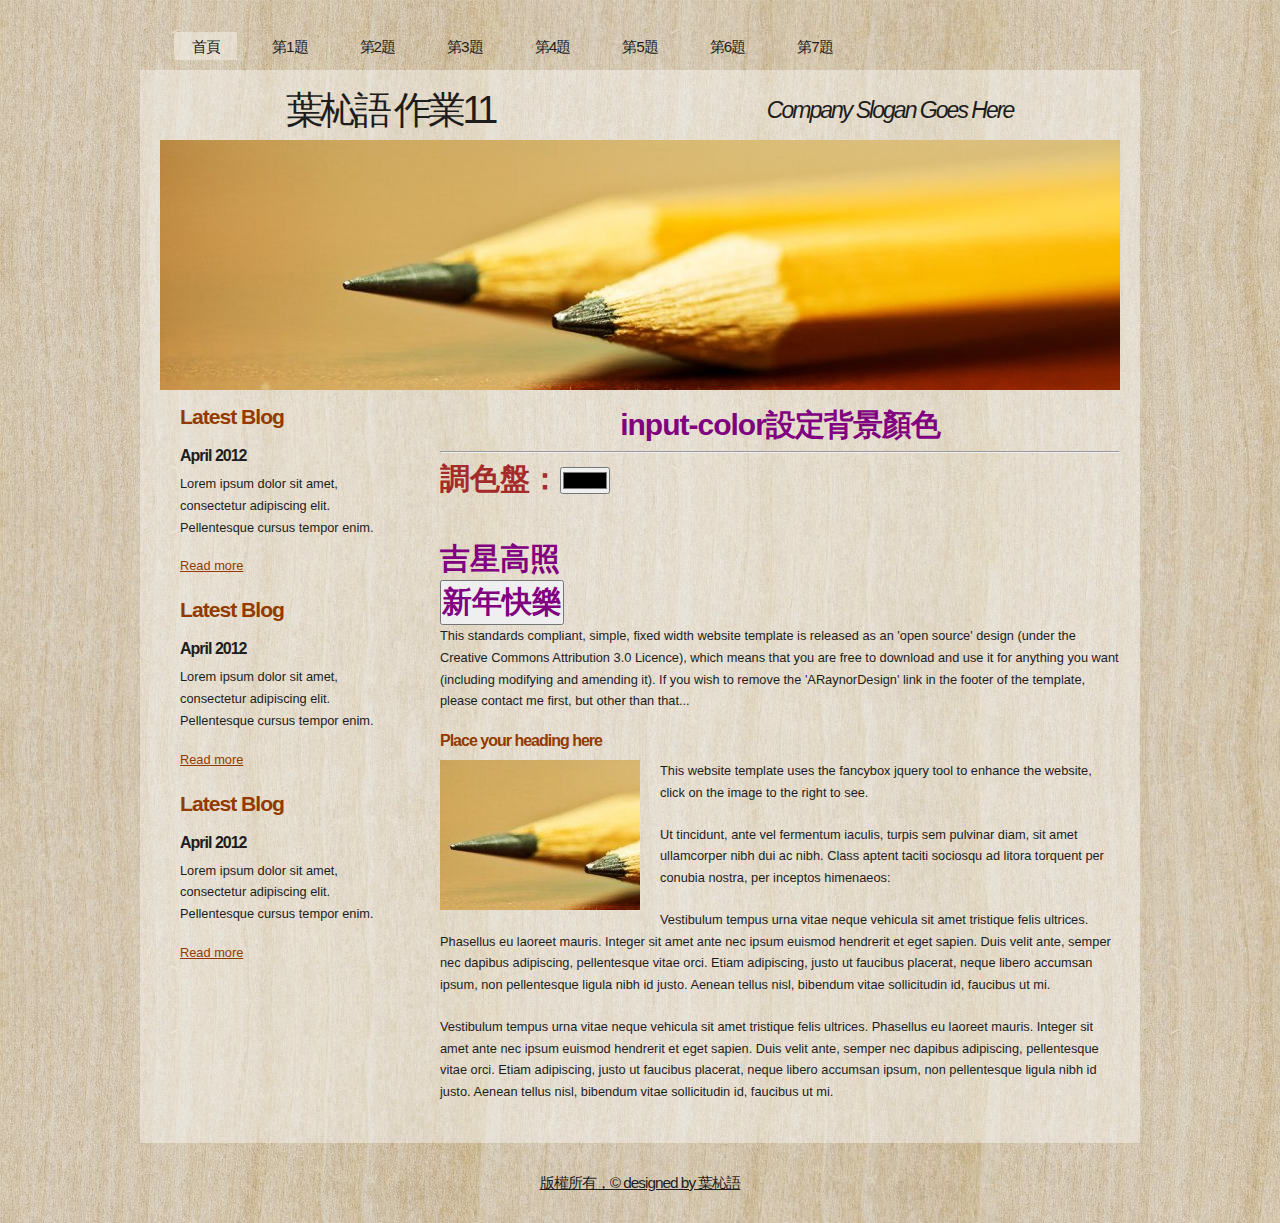
<file: a5.html>
<!DOCTYPE html PUBLIC "-//W3C//DTD XHTML 1.1//EN" "http://www.w3.org/TR/xhtml11/DTD/xhtml11.dtd">
<html xmlns="http://www.w3.org/1999/xhtml" xml:lang="en">


<script>
  function show()
  {
    b1.style.bcakgroundColor = c1.value
    document.getElementById("t1").style.backgroundColor = c1.value
    document.getElementById("b1").style.backgroundColor = c1.value
  }
</script>

<head>
  <title>112570035 葉杺語</title>
  <meta name="description" content="free website template" />
  <meta name="keywords" content="enter your keywords here" />
  <meta http-equiv="content-type" content="text/html; charset=utf-8" />
  <link rel="stylesheet" type="text/css" href="css/style.css" />
  <link href="css/mystyle1.css" rel="stylesheet">
  <link href="css/mystyle4.css" rel="stylesheet">
  <script type="text/javascript" src="js/jquery.min.js"></script>
  <script type="text/javascript" src="js/jquery.easing.min.js"></script>
  <script type="text/javascript" src="js/jquery.lavalamp.min.js"></script>
  <script type="text/javascript">
    $(function() {
      $("#lava_menu").lavaLamp({
        fx: "backout",
        speed: 700
      });
    });
  </script>
    <script type="text/javascript" src="js/jquery.nivo.slider.pack.js"></script>
    <script type="text/javascript">
    $(window).load(function() {
        $('#slider').nivoSlider();
    });
    </script>

</head>

<body>
  <div id="main">	
	<div id="menubar">
      <ul class="lavaLampWithImage" id="lava_menu">
        <li class="current"><a href="index.html">首頁</a></li>
        <li><a href="a1.html">第1題</a></li>
        <li><a href="a2.html">第2題</a></li>
        <li><a href="a3.html">第3題</a></li>
        <li><a href="a4.html">第4題</a></li>
        <li><a href="a5.html">第5題</a></li>
        <li><a href="a6.html">第6題</a></li>
        <li><a href="a7.html">第7題</a></li>
      </ul>
	</div><!--close menubar-->	    
	<div id="site_content">        	  
	  <div id="header"> 
        <div id="header_name"> 	  
          <h1>葉杺語 作業11</h1>
        </div><!--close header_name-->	
        <div id="header_slogan"> 		
	      <h2>Company Slogan Goes Here</h2>
		 </div><!--close header_slogan-->	
      </div><!--close header-->	
	  <div id="banner_image">
	    <div id="slider-wrapper">        
          <div id="slider" class="nivoSlider">
            <img src="images/slide1.jpg" alt="" />
            <img src="images/slide2.jpg" alt="" />
		  </div>
		</div><!--close slider-wrapper-->
	  </div><!--close banner_image-->			  
      <div id="content">
        <div class="content_item">
          <div class="tagline">
          <h1 class="s1">input-color設定背景顏色</h1>
          <hr>
          <p class="s4">
            調色盤：<input id="c1" onchange="show()" type="color">
          </p><br>
          <label class="s1" id="t1">吉星高照</label><br>
          <input class="s1" id="b1" type="button" value="新年快樂"><br>
        </div>


          <p>This standards compliant, simple, fixed width website template is released as an 'open source' design (under the Creative Commons Attribution 3.0 Licence), which means that you are free to download and use it for anything you want (including modifying and amending it). If you wish to remove the 'ARaynorDesign' link in the footer of the template, please contact me first, but other than that...</p>
          <h3>Place your heading here</h3>
          <div style="width:200px; float:left; padding: 0px 20px 10px 0px;"><img alt="image" src="images/image.jpg" /></div>
          <p>This website template uses the fancybox jquery tool to enhance the website, click on the image to the right to see. </p>
          <p>Ut tincidunt, ante vel fermentum iaculis, turpis sem pulvinar diam, sit amet ullamcorper nibh dui ac nibh. Class aptent taciti sociosqu ad litora torquent per conubia nostra, per inceptos himenaeos:</p>
          <p>Vestibulum tempus urna vitae neque vehicula sit amet tristique felis ultrices. Phasellus eu laoreet mauris. Integer sit amet ante nec ipsum euismod hendrerit et eget sapien. Duis velit ante, semper nec dapibus adipiscing, pellentesque vitae orci. Etiam adipiscing, justo ut faucibus placerat, neque libero accumsan ipsum, non pellentesque ligula nibh id justo. Aenean tellus nisl, bibendum vitae sollicitudin id, faucibus ut mi.</p>
          <p>Vestibulum tempus urna vitae neque vehicula sit amet tristique felis ultrices. Phasellus eu laoreet mauris. Integer sit amet ante nec ipsum euismod hendrerit et eget sapien. Duis velit ante, semper nec dapibus adipiscing, pellentesque vitae orci. Etiam adipiscing, justo ut faucibus placerat, neque libero accumsan ipsum, non pellentesque ligula nibh id justo. Aenean tellus nisl, bibendum vitae sollicitudin id, faucibus ut mi.</p>
		</div><!--close content_item-->	
	      
		<div class="sidebar_container">   		  
		  <div class="sidebar">
            <div class="sidebar_item">
                <h2>Latest Blog</h2>
			    <h4>April 2012</h4>
                <p>Lorem ipsum dolor sit amet, consectetur adipiscing elit. Pellentesque cursus tempor enim.</p>
		          <a href="#">Read more</a>
              </div><!--close sidebar_item--> 
          </div><!--close sidebar-->     		
		  <div class="sidebar">
            <div class="sidebar_item">
              <h2>Latest Blog</h2>
		  	  <h4>April 2012</h4>
              <p>Lorem ipsum dolor sit amet, consectetur adipiscing elit. Pellentesque cursus tempor enim.</p>
		        <a href="#">Read more</a>
            </div><!--close sidebar_item--> 
          </div><!--close sidebar-->  
		  <div class="sidebar">
            <div class="sidebar_item">
              <h2>Latest Blog</h2>
			  <h4>April 2012</h4>
              <p>Lorem ipsum dolor sit amet, consectetur adipiscing elit. Pellentesque cursus tempor enim.</p>
		        <a href="#">Read more</a>
            </div><!--close sidebar_item--> 
          </div><!--close sidebar-->  
        </div><!--close sidebar_container-->	
       <br style="clear:both;" />
      </div><!--close content-->	
    </div><!--close site_content-->	
    <div id="footer">  
	  <div id="footer_content">
        <a href="https://yechuyao.github.io/hw4/a4.html">版權所有，&copy; designed by 葉杺語</a>
      </div><!--close footer_content-->	
    </div><!--close footer-->	
  </div><!--close main-->	
</body>
</html>
</file>
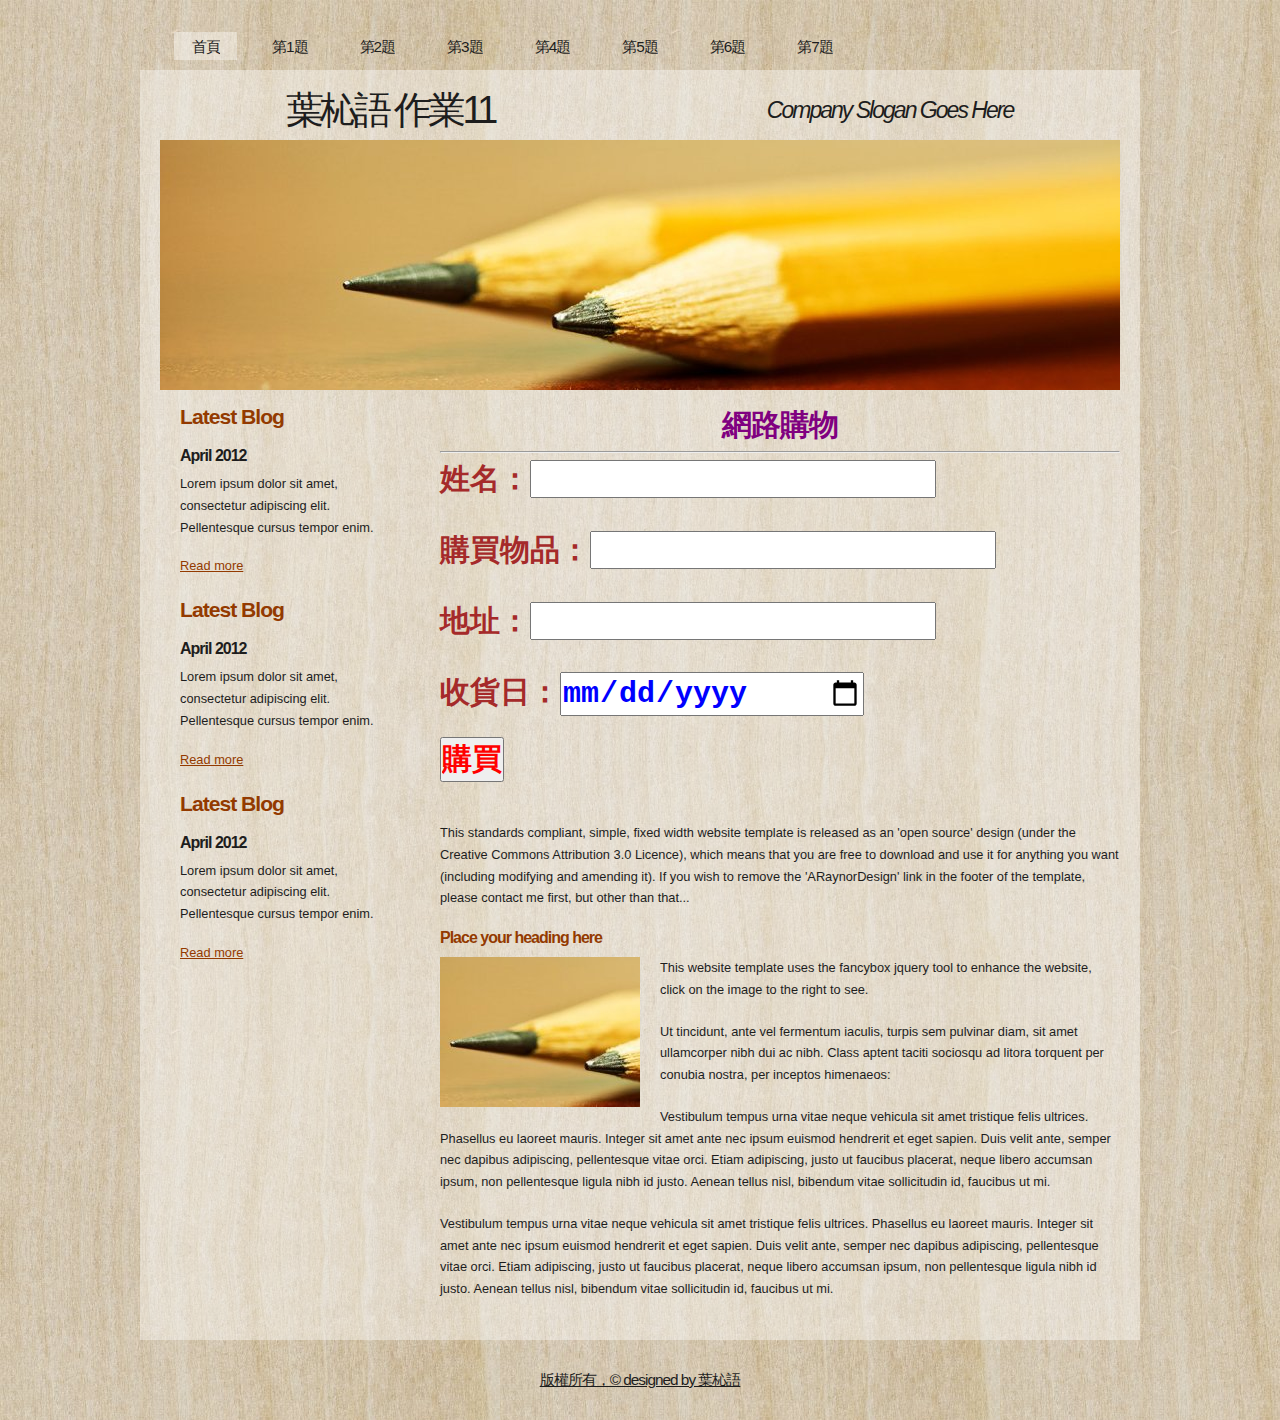
<file: a6.html>
<!DOCTYPE html PUBLIC "-//W3C//DTD XHTML 1.1//EN" "http://www.w3.org/TR/xhtml11/DTD/xhtml11.dtd">
<html xmlns="http://www.w3.org/1999/xhtml" xml:lang="en">

<script>
  function show()
  {
    a1 = t1.value
    a2 = t2.value
    a3 = t3.value
    a4 = t4.value
    document.getElementById("p1").innerHTML = "你的姓名是" + a1 + "," + "購買物品是" + a2 + "," + "地址是" + a3 + "," + "收貨日是" + a4
  }
</script>





<head>
  <title>112570035 葉杺語</title>
  <meta name="description" content="free website template" />
  <meta name="keywords" content="enter your keywords here" />
  <meta http-equiv="content-type" content="text/html; charset=utf-8" />
  <link rel="stylesheet" type="text/css" href="css/style.css" />
  <link href="css/mystyle3.css" rel="stylesheet">
  <link href="css/mystyle2.css" rel="stylesheet">
  <link href="css/mystyle4.css" rel="stylesheet">
  <link href="css/mystyle1.css" rel="stylesheet">
  <script type="text/javascript" src="js/jquery.min.js"></script>
  <script type="text/javascript" src="js/jquery.easing.min.js"></script>
  <script type="text/javascript" src="js/jquery.lavalamp.min.js"></script>
  <script type="text/javascript">
    $(function() {
      $("#lava_menu").lavaLamp({
        fx: "backout",
        speed: 700
      });
    });
  </script>
    <script type="text/javascript" src="js/jquery.nivo.slider.pack.js"></script>
    <script type="text/javascript">
    $(window).load(function() {
        $('#slider').nivoSlider();
    });
    </script>

</head>

<body>
  <div id="main">	
	<div id="menubar">
      <ul class="lavaLampWithImage" id="lava_menu">
        <li class="current"><a href="index.html">首頁</a></li>
        <li><a href="a1.html">第1題</a></li>
        <li><a href="a2.html">第2題</a></li>
        <li><a href="a3.html">第3題</a></li>
        <li><a href="a4.html">第4題</a></li>
        <li><a href="a5.html">第5題</a></li>
        <li><a href="a6.html">第6題</a></li>
        <li><a href="a7.html">第7題</a></li>
      </ul>
	</div><!--close menubar-->	    
	<div id="site_content">        	  
	  <div id="header"> 
        <div id="header_name"> 	  
          <h1>葉杺語 作業11</h1>
        </div><!--close header_name-->	
        <div id="header_slogan"> 		
	      <h2>Company Slogan Goes Here</h2>
		 </div><!--close header_slogan-->	
      </div><!--close header-->	
	  <div id="banner_image">
	    <div id="slider-wrapper">        
          <div id="slider" class="nivoSlider">
            <img src="images/slide1.jpg" alt="" />
            <img src="images/slide2.jpg" alt="" />
		  </div>
		</div><!--close slider-wrapper-->
	  </div><!--close banner_image-->			  
      <div id="content">
        <div class="content_item">
          <h1 class="s1">網路購物</h1>
          <hr>
          <p class="s4">
            姓名：<input id="t1" type="text" class="s3">
          </p>
          <p class="s4">
            購買物品：<input id="t2" type="text" class="s3">
          </p>
          <p class="s4">
            地址：<input id="t3" type="text" class="s3">
          </p>
          <p class="s4">
            收貨日：<input id="t4" type="date" style="height: 40px;width: 300px;" class="s3">
          </p>
          <p>
            <input onclick="show()" type="button" value="購買" class="s2">
          </p>
          <p class="s2" id="p1">

          </p>



          <p>This standards compliant, simple, fixed width website template is released as an 'open source' design (under the Creative Commons Attribution 3.0 Licence), which means that you are free to download and use it for anything you want (including modifying and amending it). If you wish to remove the 'ARaynorDesign' link in the footer of the template, please contact me first, but other than that...</p>
          <h3>Place your heading here</h3>
          <div style="width:200px; float:left; padding: 0px 20px 10px 0px;"><img alt="image" src="images/image.jpg" /></div>
          <p>This website template uses the fancybox jquery tool to enhance the website, click on the image to the right to see. </p>
          <p>Ut tincidunt, ante vel fermentum iaculis, turpis sem pulvinar diam, sit amet ullamcorper nibh dui ac nibh. Class aptent taciti sociosqu ad litora torquent per conubia nostra, per inceptos himenaeos:</p>
          <p>Vestibulum tempus urna vitae neque vehicula sit amet tristique felis ultrices. Phasellus eu laoreet mauris. Integer sit amet ante nec ipsum euismod hendrerit et eget sapien. Duis velit ante, semper nec dapibus adipiscing, pellentesque vitae orci. Etiam adipiscing, justo ut faucibus placerat, neque libero accumsan ipsum, non pellentesque ligula nibh id justo. Aenean tellus nisl, bibendum vitae sollicitudin id, faucibus ut mi.</p>
          <p>Vestibulum tempus urna vitae neque vehicula sit amet tristique felis ultrices. Phasellus eu laoreet mauris. Integer sit amet ante nec ipsum euismod hendrerit et eget sapien. Duis velit ante, semper nec dapibus adipiscing, pellentesque vitae orci. Etiam adipiscing, justo ut faucibus placerat, neque libero accumsan ipsum, non pellentesque ligula nibh id justo. Aenean tellus nisl, bibendum vitae sollicitudin id, faucibus ut mi.</p>
		</div><!--close content_item-->	
	      
		<div class="sidebar_container">   		  
		  <div class="sidebar">
            <div class="sidebar_item">
                <h2>Latest Blog</h2>
			    <h4>April 2012</h4>
                <p>Lorem ipsum dolor sit amet, consectetur adipiscing elit. Pellentesque cursus tempor enim.</p>
		          <a href="#">Read more</a>
              </div><!--close sidebar_item--> 
          </div><!--close sidebar-->     		
		  <div class="sidebar">
            <div class="sidebar_item">
              <h2>Latest Blog</h2>
		  	  <h4>April 2012</h4>
              <p>Lorem ipsum dolor sit amet, consectetur adipiscing elit. Pellentesque cursus tempor enim.</p>
		        <a href="#">Read more</a>
            </div><!--close sidebar_item--> 
          </div><!--close sidebar-->  
		  <div class="sidebar">
            <div class="sidebar_item">
              <h2>Latest Blog</h2>
			  <h4>April 2012</h4>
              <p>Lorem ipsum dolor sit amet, consectetur adipiscing elit. Pellentesque cursus tempor enim.</p>
		        <a href="#">Read more</a>
            </div><!--close sidebar_item--> 
          </div><!--close sidebar-->  
        </div><!--close sidebar_container-->	
       <br style="clear:both;" />
      </div><!--close content-->	
    </div><!--close site_content-->	
    <div id="footer">  
	  <div id="footer_content">
        <a href="https://yechuyao.github.io/hw4/a4.html">版權所有，&copy; designed by 葉杺語</a>
      </div><!--close footer_content-->	
    </div><!--close footer-->	
  </div><!--close main-->	
</body>
</html>
</file>
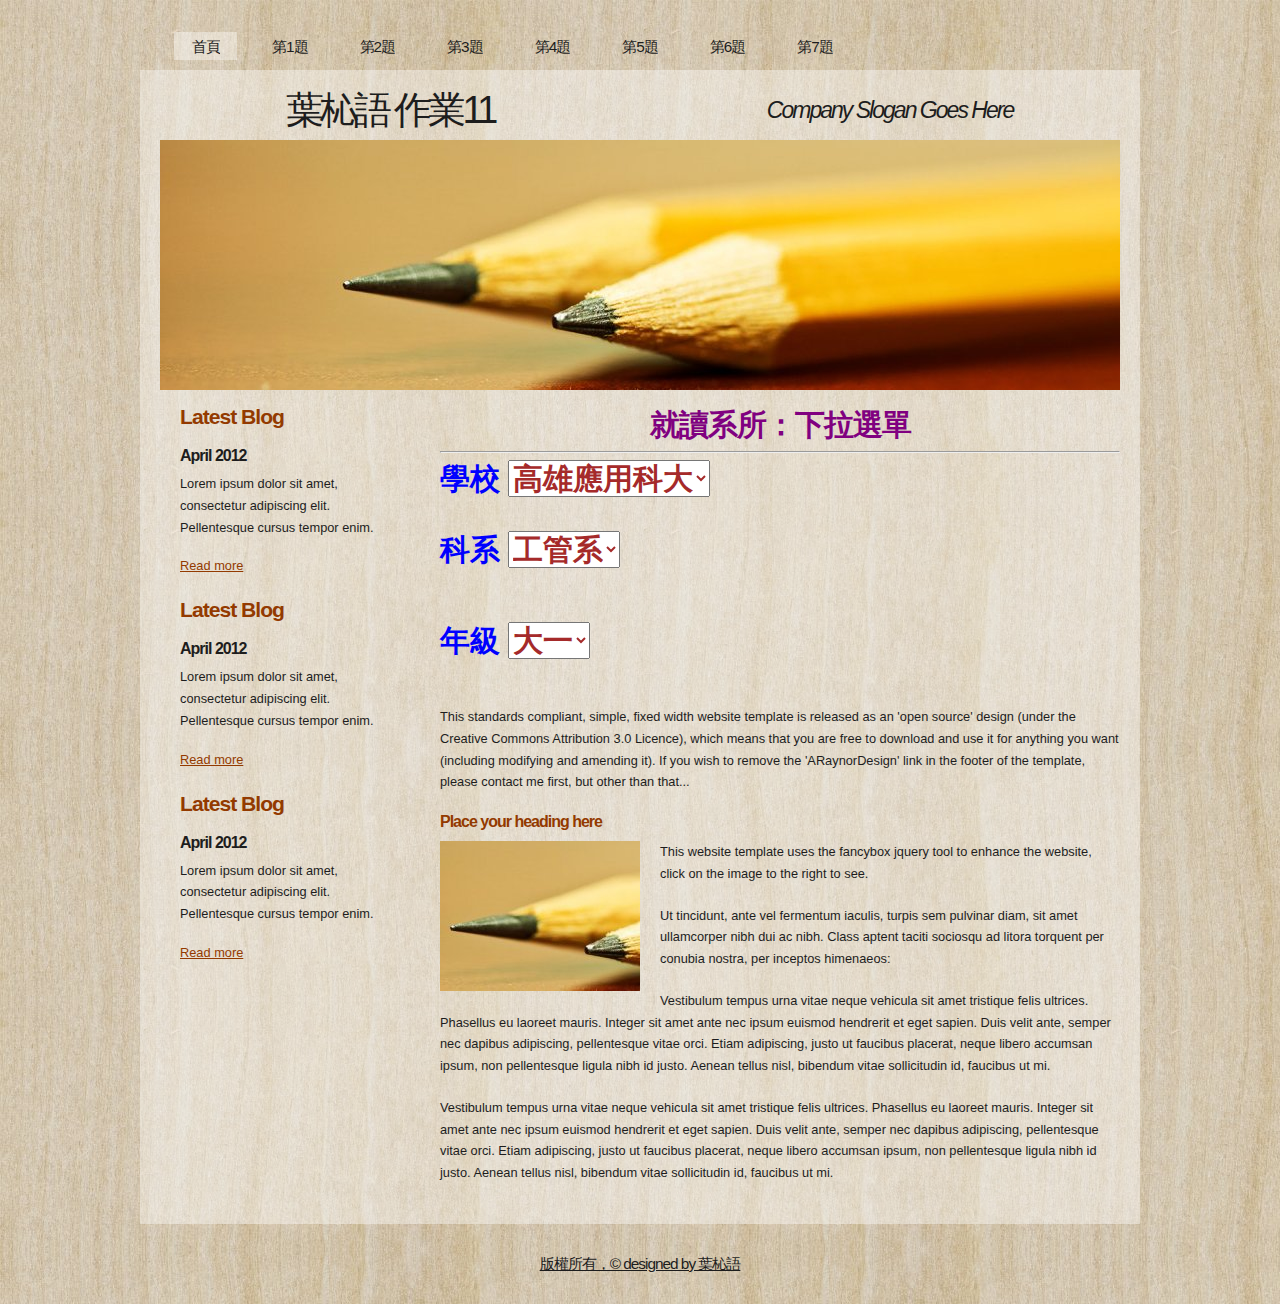
<file: a7.html>
<!DOCTYPE html PUBLIC "-//W3C//DTD XHTML 1.1//EN" "http://www.w3.org/TR/xhtml11/DTD/xhtml11.dtd">
<html xmlns="http://www.w3.org/1999/xhtml" xml:lang="en">

<script>
  function show()
  {
    document.getElementById("p1").innerHTML = "你選擇的學校是 ：" + y1.value + "," + y2.value + "," + y3.value
  }
</script>

<head>
  <title>112570035 葉杺語</title>
  <meta name="description" content="free website template" />
  <meta name="keywords" content="enter your keywords here" />
  <meta http-equiv="content-type" content="text/html; charset=utf-8" />
  <link rel="stylesheet" type="text/css" href="css/style.css" />
  <link href="css/mystyle1.css" rel="stylesheet">
  <link href="css/mystyle4.css" rel="stylesheet">
  <link href="css/mystyle3.css" rel="stylesheet">
  <script type="text/javascript" src="js/jquery.min.js"></script>
  <script type="text/javascript" src="js/jquery.easing.min.js"></script>
  <script type="text/javascript" src="js/jquery.lavalamp.min.js"></script>
  <script type="text/javascript">
    $(function() {
      $("#lava_menu").lavaLamp({
        fx: "backout",
        speed: 700
      });
    });
  </script>
    <script type="text/javascript" src="js/jquery.nivo.slider.pack.js"></script>
    <script type="text/javascript">
    $(window).load(function() {
        $('#slider').nivoSlider();
    });
    </script>

</head>

<body>
  <div id="main">	
	<div id="menubar">
      <ul class="lavaLampWithImage" id="lava_menu">
        <li class="current"><a href="index.html">首頁</a></li>
        <li><a href="a1.html">第1題</a></li>
        <li><a href="a2.html">第2題</a></li>
        <li><a href="a3.html">第3題</a></li>
        <li><a href="a4.html">第4題</a></li>
        <li><a href="a5.html">第5題</a></li>
        <li><a href="a6.html">第6題</a></li>
        <li><a href="a7.html">第7題</a></li>
      </ul>
	</div><!--close menubar-->	    
	<div id="site_content">        	  
	  <div id="header"> 
        <div id="header_name"> 	  
          <h1>葉杺語 作業11</h1>
        </div><!--close header_name-->	
        <div id="header_slogan"> 		
	      <h2>Company Slogan Goes Here</h2>
		 </div><!--close header_slogan-->	
      </div><!--close header-->	
	  <div id="banner_image">
	    <div id="slider-wrapper">        
          <div id="slider" class="nivoSlider">
            <img src="images/slide1.jpg" alt="" />
            <img src="images/slide2.jpg" alt="" />
		  </div>
		</div><!--close slider-wrapper-->
	  </div><!--close banner_image-->			  
      <div id="content">
        <div class="content_item">
          <h1 class="s1">就讀系所：下拉選單</h1>
          <hr>
          <p class="s3">
            學校
            <select id="y1" class="s4" onchange="show()">
              <option>高雄應用科大</option>
              <option>台北科技大學</option>
              <option>台灣科技大學</option>
              <option>雲林科技大學</option>
            </select>
          </p>
          <p class="s3">
            科系
            <select id="y2" class="s4" onchange="show()">
              <option>工管系</option>
              <option>企管系</option>
              <option>經管系</option>
              <option>資管系</option>
            </select>
          </p>
        </p>
        <p class="s3">
          年級
          <select id="y3" class="s4" onchange="show()">
            <option>大一</option>
            <option>大二</option>
            <option>大三</option>
            <option>大四</option>
          </select>
        </p>
        <p class="s1" id="p1">

        </p>



          <p>This standards compliant, simple, fixed width website template is released as an 'open source' design (under the Creative Commons Attribution 3.0 Licence), which means that you are free to download and use it for anything you want (including modifying and amending it). If you wish to remove the 'ARaynorDesign' link in the footer of the template, please contact me first, but other than that...</p>
          <h3>Place your heading here</h3>
          <div style="width:200px; float:left; padding: 0px 20px 10px 0px;"><img alt="image" src="images/image.jpg" /></div>
          <p>This website template uses the fancybox jquery tool to enhance the website, click on the image to the right to see. </p>
          <p>Ut tincidunt, ante vel fermentum iaculis, turpis sem pulvinar diam, sit amet ullamcorper nibh dui ac nibh. Class aptent taciti sociosqu ad litora torquent per conubia nostra, per inceptos himenaeos:</p>
          <p>Vestibulum tempus urna vitae neque vehicula sit amet tristique felis ultrices. Phasellus eu laoreet mauris. Integer sit amet ante nec ipsum euismod hendrerit et eget sapien. Duis velit ante, semper nec dapibus adipiscing, pellentesque vitae orci. Etiam adipiscing, justo ut faucibus placerat, neque libero accumsan ipsum, non pellentesque ligula nibh id justo. Aenean tellus nisl, bibendum vitae sollicitudin id, faucibus ut mi.</p>
          <p>Vestibulum tempus urna vitae neque vehicula sit amet tristique felis ultrices. Phasellus eu laoreet mauris. Integer sit amet ante nec ipsum euismod hendrerit et eget sapien. Duis velit ante, semper nec dapibus adipiscing, pellentesque vitae orci. Etiam adipiscing, justo ut faucibus placerat, neque libero accumsan ipsum, non pellentesque ligula nibh id justo. Aenean tellus nisl, bibendum vitae sollicitudin id, faucibus ut mi.</p>
		</div><!--close content_item-->	
	      
		<div class="sidebar_container">   		  
		  <div class="sidebar">
            <div class="sidebar_item">
                <h2>Latest Blog</h2>
			    <h4>April 2012</h4>
                <p>Lorem ipsum dolor sit amet, consectetur adipiscing elit. Pellentesque cursus tempor enim.</p>
		          <a href="#">Read more</a>
              </div><!--close sidebar_item--> 
          </div><!--close sidebar-->     		
		  <div class="sidebar">
            <div class="sidebar_item">
              <h2>Latest Blog</h2>
		  	  <h4>April 2012</h4>
              <p>Lorem ipsum dolor sit amet, consectetur adipiscing elit. Pellentesque cursus tempor enim.</p>
		        <a href="#">Read more</a>
            </div><!--close sidebar_item--> 
          </div><!--close sidebar-->  
		  <div class="sidebar">
            <div class="sidebar_item">
              <h2>Latest Blog</h2>
			  <h4>April 2012</h4>
              <p>Lorem ipsum dolor sit amet, consectetur adipiscing elit. Pellentesque cursus tempor enim.</p>
		        <a href="#">Read more</a>
            </div><!--close sidebar_item--> 
          </div><!--close sidebar-->  
        </div><!--close sidebar_container-->	
       <br style="clear:both;" />
      </div><!--close content-->	
    </div><!--close site_content-->	
    <div id="footer">  
	  <div id="footer_content">
        <a href="https://yechuyao.github.io/hw4/a4.html">版權所有，&copy; designed by 葉杺語</a>
      </div><!--close footer_content-->	
    </div><!--close footer-->	
  </div><!--close main-->	
</body>
</html>
</file>
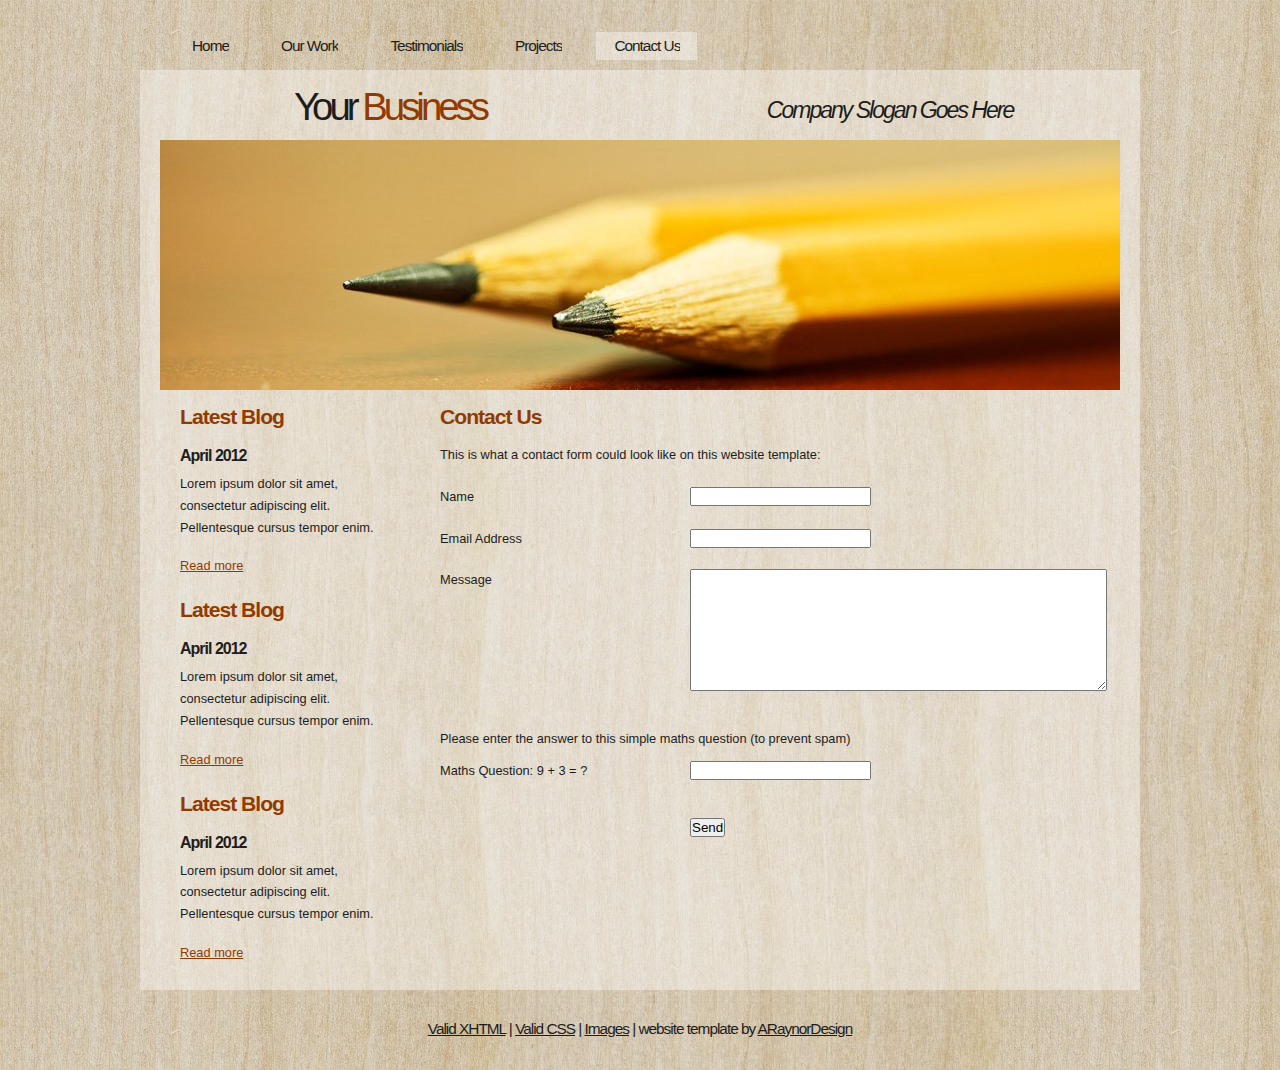
<file: contact.html>
<!DOCTYPE html PUBLIC "-//W3C//DTD XHTML 1.1//EN" "http://www.w3.org/TR/xhtml11/DTD/xhtml11.dtd">
<html xmlns="http://www.w3.org/1999/xhtml" xml:lang="en">

<head>
  <title>ARaynorDesign Template</title>
  <meta name="description" content="free website template" />
  <meta name="keywords" content="enter your keywords here" />
  <meta http-equiv="content-type" content="text/html; charset=utf-8" />
  <link rel="stylesheet" type="text/css" href="css/style.css" />
  <script type="text/javascript" src="js/jquery.min.js"></script>
  <script type="text/javascript" src="js/jquery.easing.min.js"></script>
  <script type="text/javascript" src="js/jquery.lavalamp.min.js"></script>
  <script type="text/javascript">
    $(function() {
      $("#lava_menu").lavaLamp({
        fx: "backout",
        speed: 700
      });
    });
  </script>
    <script type="text/javascript" src="js/jquery.nivo.slider.pack.js"></script>
    <script type="text/javascript">
    $(window).load(function() {
        $('#slider').nivoSlider();
    });
    </script>
</head>

<body>
  <div id="main">
	<div id="menubar">
      <ul class="lavaLampWithImage" id="lava_menu">
        <li><a href="index.html">Home</a></li>
        <li><a href="ourwork.html">Our Work</a></li>
        <li><a href="testimonials.html">Testimonials</a></li>
        <li><a href="projects.html">Projects</a></li>
        <li class="current"><a href="contact.html">Contact Us</a></li>
      </ul>
	</div><!--close menubar-->	    
	<div id="site_content">        	  
	  <div id="header"> 
        <div id="header_name"> 	  
          <h1>Your <span>Business</span></h1>
        </div><!--close header_name-->	
        <div id="header_slogan"> 		
	      <h2>Company Slogan Goes Here</h2>
		 </div><!--close header_slogan-->	
      </div><!--close header-->	
	  <div id="banner_image">
	    <div id="slider-wrapper">        
          <div id="slider" class="nivoSlider">
            <img src="images/slide1.jpg" alt="" />
            <img src="images/slide2.jpg" alt="" />
		  </div>
		</div><!--close slider-wrapper-->
	  </div><!--close banner_image-->	
      <div id="content">
        <div class="clear"></div>
        <div class="content_item">
          <h2>Contact Us</h2>
          <p>This is what a contact form could look like on this website template:</p>
          <div style="width:170px; float:left;"><p>Name</p></div>
	      <div style="width:430px; float:right;"><p><input class="contact" type="text" name="your_name" value="" /></p></div>
          <div style="width:170px; float:left;"><p>Email Address</p></div>
		  <div style="width:430px; float:right;"><p><input class="contact" type="text" name="your_email" value="" /></p></div>
          <div style="width:170px; float:left;"><p>Message</p></div>
	      <div style="width:430px; float:right;"><p><textarea class="contact textarea" rows="8" cols="50" name="your_message"></textarea></p></div>
          <br style="clear:both;" />
          <p style="padding: 10px 0 10px 0;">Please enter the answer to this simple maths question (to prevent spam)</p>
          <div style="width:170px; float:left;"><p>Maths Question: 9 + 3 = ?</p></div>
	      <div style="width:430px; float:right;"><p><input type="text" name="user_answer" class="contact" /><input type="hidden" name="answer" value="4d76fe9775" /></p></div>
          <div style="width:430px; float:right;"><p style="padding-top: 15px"><input class="submit" type="submit" name="contact_submitted" value="Send" /></p></div>
        </div><!--close content_item-->
	    
		  <div class="sidebar_container">  	  
		    <div class="sidebar">
              <div class="sidebar_item">
                <h2>Latest Blog</h2>
			    <h4>April 2012</h4>
                <p>Lorem ipsum dolor sit amet, consectetur adipiscing elit. Pellentesque cursus tempor enim.</p>
		          <a href="#">Read more</a>
              </div><!--close sidebar_item--> 
            </div><!--close sidebar-->     		
		    <div class="sidebar">
              <div class="sidebar_item">
                <h2>Latest Blog</h2>
		  	    <h4>April 2012</h4>
                <p>Lorem ipsum dolor sit amet, consectetur adipiscing elit. Pellentesque cursus tempor enim.</p>
		          <a href="#">Read more</a>
              </div><!--close sidebar_item--> 
            </div><!--close sidebar-->  
		    <div class="sidebar">
              <div class="sidebar_item">
                <h2>Latest Blog</h2>
			    <h4>April 2012</h4>
                <p>Lorem ipsum dolor sit amet, consectetur adipiscing elit. Pellentesque cursus tempor enim.</p>
		          <a href="#">Read more</a>
              </div><!--close sidebar_item--> 
            </div><!--close sidebar-->  
           </div><!--close sidebar_container-->	
         <br style="clear:both;" />
      </div><!--close content-->	
    </div><!--close site_content-->	
    <div id="footer">  
	  <div id="footer_content">
        <a href="http://validator.w3.org/check?uri=referer">Valid XHTML</a> | <a href="http://jigsaw.w3.org/css-validator/check/referer">Valid CSS</a> | <a href="http://fotogrph.com/">Images</a> | website template by <a href="http://www.araynordesign.co.uk">ARaynorDesign</a>
      </div><!--close footer_content-->	
    </div><!--close footer-->	
  </div><!--close main-->	
</body>
</html>
</file>
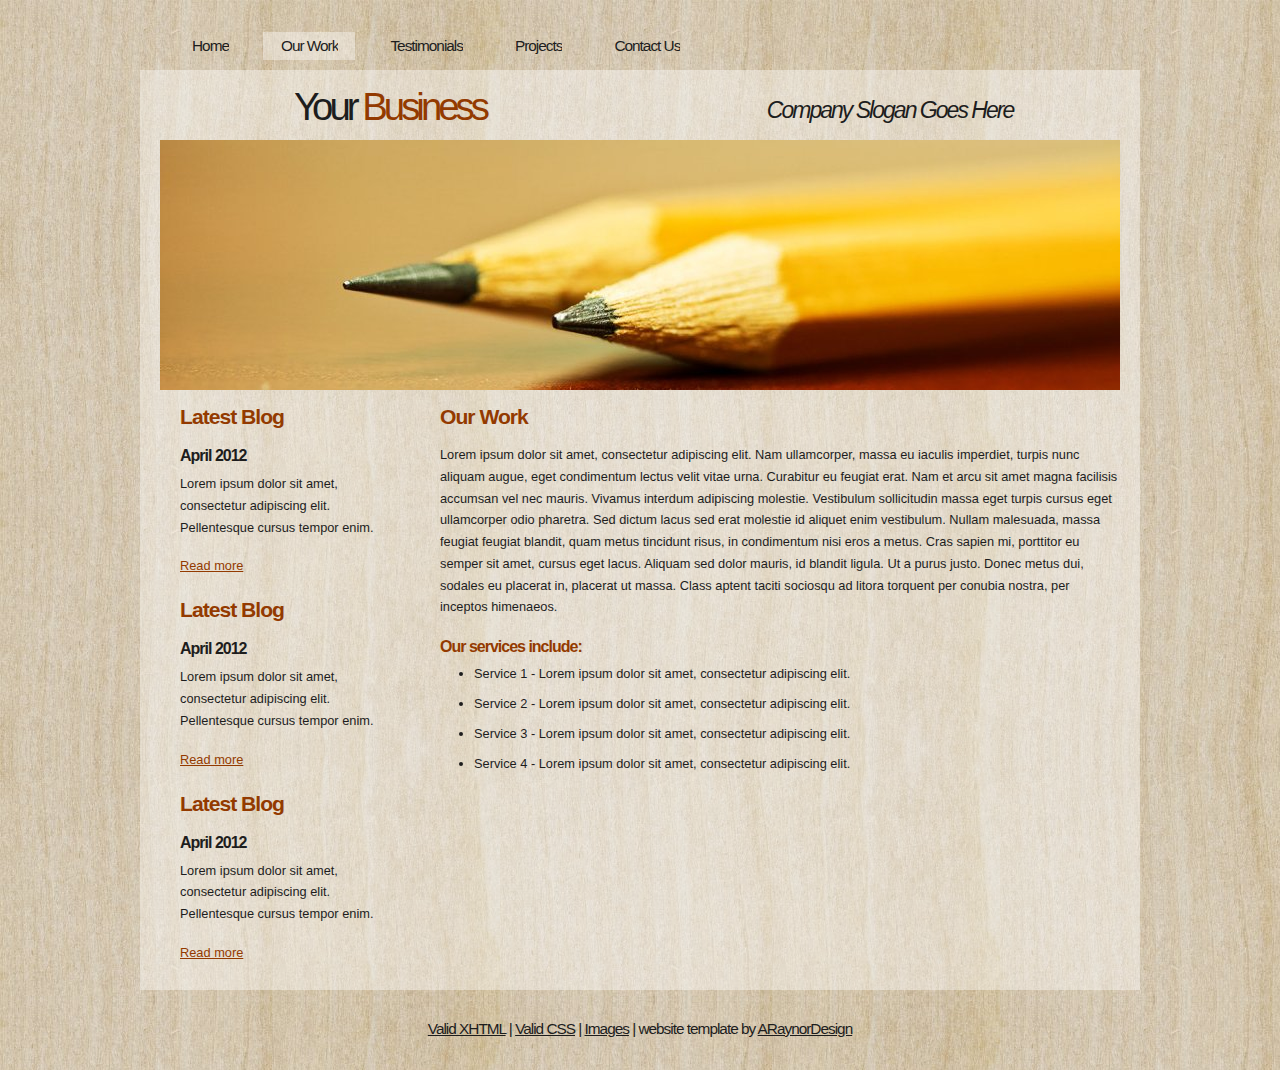
<file: ourwork.html>
<!DOCTYPE html PUBLIC "-//W3C//DTD XHTML 1.1//EN" "http://www.w3.org/TR/xhtml11/DTD/xhtml11.dtd">
<html xmlns="http://www.w3.org/1999/xhtml" xml:lang="en">

<head>
  <title>ARaynorDesign Template</title>
  <meta name="description" content="free website template" />
  <meta name="keywords" content="enter your keywords here" />
  <meta http-equiv="content-type" content="text/html; charset=utf-8" />
  <link rel="stylesheet" type="text/css" href="css/style.css" />
  <script type="text/javascript" src="js/jquery.min.js"></script>
  <script type="text/javascript" src="js/jquery.easing.min.js"></script>
  <script type="text/javascript" src="js/jquery.lavalamp.min.js"></script>
  <script type="text/javascript">
    $(function() {
      $("#lava_menu").lavaLamp({
        fx: "backout",
        speed: 700
      });
    });
  </script>
    <script type="text/javascript" src="js/jquery.nivo.slider.pack.js"></script>
    <script type="text/javascript">
    $(window).load(function() {
        $('#slider').nivoSlider();
    });
    </script>
</head>

<body>
  <div id="main">
	<div id="menubar">
      <ul class="lavaLampWithImage" id="lava_menu">
        <li><a href="index.html">Home</a></li>
        <li class="current"><a href="ourwork.html">Our Work</a></li>
        <li><a href="testimonials.html">Testimonials</a></li>
        <li><a href="projects.html">Projects</a></li>
        <li><a href="contact.html">Contact Us</a></li>
      </ul>
	</div><!--close menubar-->	    
	<div id="site_content">        	  
	  <div id="header"> 
        <div id="header_name"> 	  
          <h1>Your <span>Business</span></h1>
        </div><!--close header_name-->	
        <div id="header_slogan"> 		
	      <h2>Company Slogan Goes Here</h2>
		 </div><!--close header_slogan-->	
      </div><!--close header-->	
	  <div id="banner_image">
	    <div id="slider-wrapper">        
          <div id="slider" class="nivoSlider">
            <img src="images/slide1.jpg" alt="" />
            <img src="images/slide2.jpg" alt="" />
		  </div>
		</div><!--close slider-wrapper-->
	  </div><!--close banner_image-->		
      <div id="content">
        <div class="content_item">
          <h2>Our Work</h2>
	      <p>Lorem ipsum dolor sit amet, consectetur adipiscing elit. Nam ullamcorper, massa eu iaculis imperdiet, turpis nunc aliquam augue, eget condimentum lectus velit vitae urna. Curabitur eu feugiat erat. Nam et arcu sit amet magna facilisis accumsan vel nec mauris. Vivamus interdum adipiscing molestie. Vestibulum sollicitudin massa eget turpis cursus eget ullamcorper odio pharetra. Sed dictum lacus sed erat molestie id aliquet enim vestibulum. Nullam malesuada, massa feugiat feugiat blandit, quam metus tincidunt risus, in condimentum nisi eros a metus. Cras sapien mi, porttitor eu semper sit amet, cursus eget lacus. Aliquam sed dolor mauris, id blandit ligula. Ut a purus justo. Donec metus dui, sodales eu placerat in, placerat ut massa. Class aptent taciti sociosqu ad litora torquent per conubia nostra, per inceptos himenaeos.</p>
          <h3>Our services include:</h3>
    	    <ul>
   			  <li>Service 1 - Lorem ipsum dolor sit amet, consectetur adipiscing elit.</li>
    	  	  <li>Service 2 - Lorem ipsum dolor sit amet, consectetur adipiscing elit.</li>
   			  <li>Service 3 - Lorem ipsum dolor sit amet, consectetur adipiscing elit.</li>
   			  <li>Service 4 - Lorem ipsum dolor sit amet, consectetur adipiscing elit.</li>
   		    </ul>
		</div><!--close content_item-->
	      
		  <div class="sidebar_container">  		  
		    <div class="sidebar">
              <div class="sidebar_item">
                <h2>Latest Blog</h2>
			    <h4>April 2012</h4>
                <p>Lorem ipsum dolor sit amet, consectetur adipiscing elit. Pellentesque cursus tempor enim.</p>
		          <a href="#">Read more</a>
              </div><!--close sidebar_item--> 
            </div><!--close sidebar-->     		
		    <div class="sidebar">
              <div class="sidebar_item">
                <h2>Latest Blog</h2>
		  	    <h4>April 2012</h4>
                <p>Lorem ipsum dolor sit amet, consectetur adipiscing elit. Pellentesque cursus tempor enim.</p>
		          <a href="#">Read more</a>
              </div><!--close sidebar_item--> 
            </div><!--close sidebar-->  
		    <div class="sidebar">
              <div class="sidebar_item">
                <h2>Latest Blog</h2>
			    <h4>April 2012</h4>
                <p>Lorem ipsum dolor sit amet, consectetur adipiscing elit. Pellentesque cursus tempor enim.</p>
		          <a href="#">Read more</a>
              </div><!--close sidebar_item--> 
            </div><!--close sidebar-->  
           </div><!--close sidebar_container-->	
           <br style="clear:both;" />
        </div><!--close content-->	
    </div><!--close site_content-->	
    <div id="footer">  
	  <div id="footer_content">
        <a href="http://validator.w3.org/check?uri=referer">Valid XHTML</a> | <a href="http://jigsaw.w3.org/css-validator/check/referer">Valid CSS</a> | <a href="http://fotogrph.com/">Images</a> | website template by <a href="http://www.araynordesign.co.uk">ARaynorDesign</a>
      </div><!--close footer_content-->	
    </div><!--close footer-->	
  </div><!--close main-->	
</body>
</html>
</file>
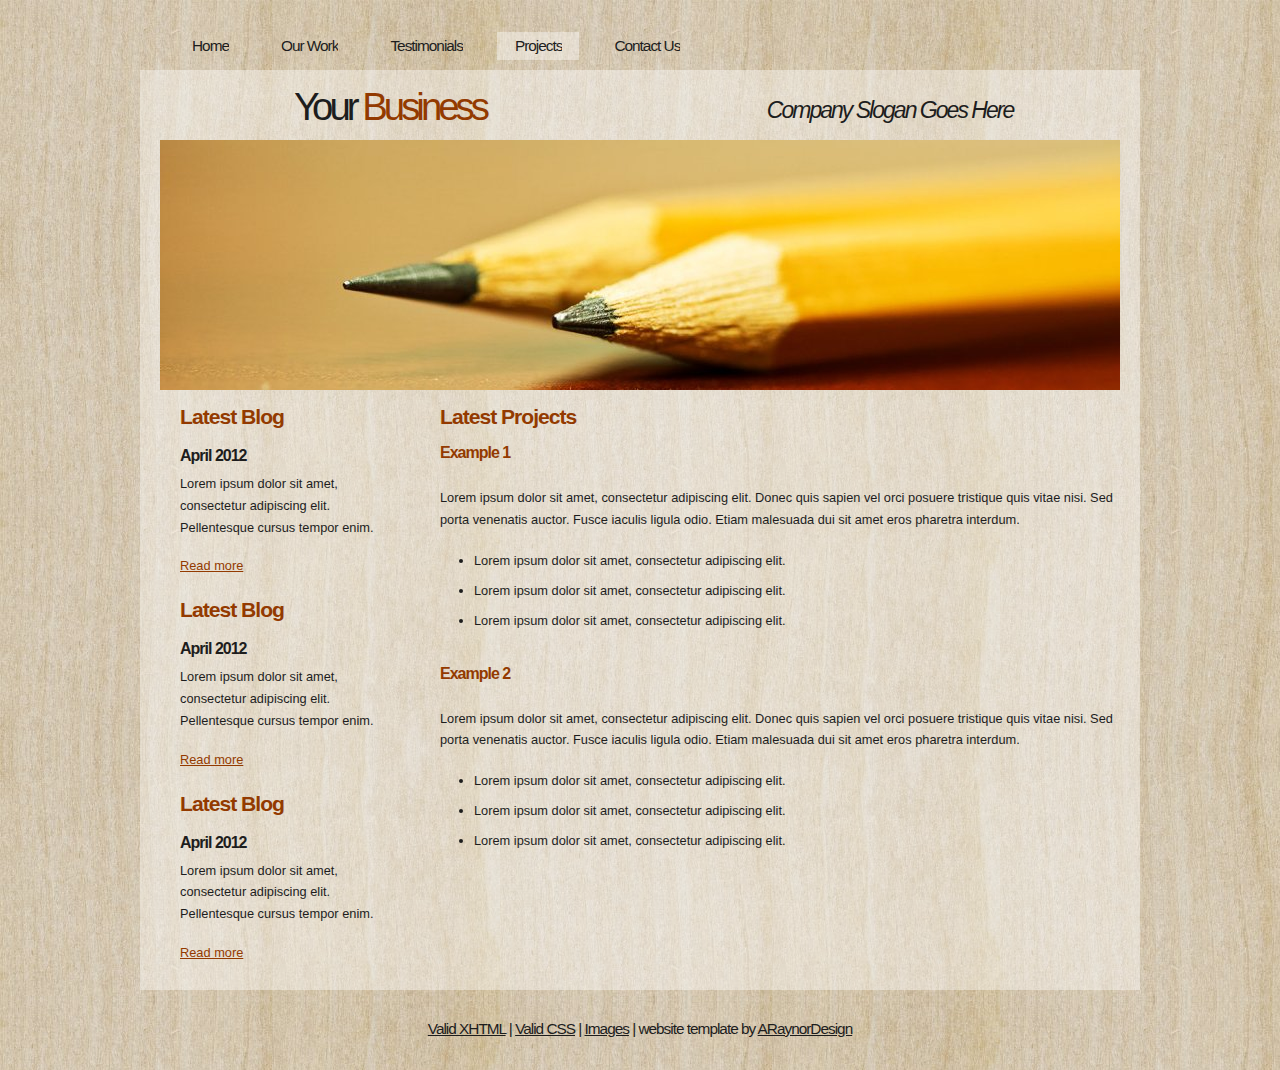
<file: projects.html>
<!DOCTYPE html PUBLIC "-//W3C//DTD XHTML 1.1//EN" "http://www.w3.org/TR/xhtml11/DTD/xhtml11.dtd">
<html xmlns="http://www.w3.org/1999/xhtml" xml:lang="en">

<head>
  <title>ARaynorDesign Template</title>
  <meta name="description" content="free website template" />
  <meta name="keywords" content="enter your keywords here" />
  <meta http-equiv="content-type" content="text/html; charset=utf-8" />
  <link rel="stylesheet" type="text/css" href="css/style.css" />
  <script type="text/javascript" src="js/jquery.min.js"></script>
  <script type="text/javascript" src="js/jquery.easing.min.js"></script>
  <script type="text/javascript" src="js/jquery.lavalamp.min.js"></script>
  <script type="text/javascript">
    $(function() {
      $("#lava_menu").lavaLamp({
        fx: "backout",
        speed: 700
      });
    });
  </script>
    <script type="text/javascript" src="js/jquery.nivo.slider.pack.js"></script>
    <script type="text/javascript">
    $(window).load(function() {
        $('#slider').nivoSlider();
    });
    </script>
</head>

<body>
  <div id="main">
	<div id="menubar">
      <ul class="lavaLampWithImage" id="lava_menu">
        <li><a href="index.html">Home</a></li>
        <li><a href="ourwork.html">Our Work</a></li>
        <li><a href="testimonials.html">Testimonials</a></li>
        <li class="current"><a href="projects.html">Projects</a></li>
        <li><a href="contact.html">Contact Us</a></li>
      </ul>
	</div><!--close menubar-->	    
	<div id="site_content">        	  
	  <div id="header"> 
        <div id="header_name"> 	  
          <h1>Your <span>Business</span></h1>
        </div><!--close header_name-->	
        <div id="header_slogan"> 		
	      <h2>Company Slogan Goes Here</h2>
		 </div><!--close header_slogan-->	
      </div><!--close header-->	
	  <div id="banner_image">
	    <div id="slider-wrapper">        
          <div id="slider" class="nivoSlider">
            <img src="images/slide1.jpg" alt="" />
            <img src="images/slide2.jpg" alt="" />
		  </div>
		</div><!--close slider-wrapper-->
	  </div><!--close banner_image-->		
      <div id="content">
        <div class="content_item">
          <h2>Latest Projects</h2>
		  <h3>Example 1</h3>
          <br/>
		  <p>Lorem ipsum dolor sit amet, consectetur adipiscing elit. Donec quis sapien vel orci posuere tristique quis vitae nisi. Sed porta venenatis auctor. Fusce iaculis ligula odio. Etiam malesuada dui sit amet eros pharetra interdum.</p>
            <ul>
              <li>Lorem ipsum dolor sit amet, consectetur adipiscing elit.</li>
              <li>Lorem ipsum dolor sit amet, consectetur adipiscing elit.</li>
              <li>Lorem ipsum dolor sit amet, consectetur adipiscing elit.</li>
            </ul>
		    <br style="clear:both" />
          
		    <h3>Example 2</h3>
            <br/>
		  	<p>Lorem ipsum dolor sit amet, consectetur adipiscing elit. Donec quis sapien vel orci posuere tristique quis vitae nisi. Sed porta venenatis auctor. Fusce iaculis ligula odio. Etiam malesuada dui sit amet eros pharetra interdum.</p>
            <ul>
              <li>Lorem ipsum dolor sit amet, consectetur adipiscing elit.</li>
              <li>Lorem ipsum dolor sit amet, consectetur adipiscing elit.</li>
              <li>Lorem ipsum dolor sit amet, consectetur adipiscing elit.</li>
            </ul>
	      <br style="clear:both" />
	      <p>&nbsp;</p>
		</div><!--close content_item-->
	    
		  <div class="sidebar_container">   		  
		    <div class="sidebar">
              <div class="sidebar_item">
                <h2>Latest Blog</h2>
			    <h4>April 2012</h4>
                <p>Lorem ipsum dolor sit amet, consectetur adipiscing elit. Pellentesque cursus tempor enim.</p>
		          <a href="#">Read more</a>
              </div><!--close sidebar_item--> 
            </div><!--close sidebar-->     		
		    <div class="sidebar">
              <div class="sidebar_item">
                <h2>Latest Blog</h2>
		  	    <h4>April 2012</h4>
                <p>Lorem ipsum dolor sit amet, consectetur adipiscing elit. Pellentesque cursus tempor enim.</p>
		          <a href="#">Read more</a>
              </div><!--close sidebar_item--> 
            </div><!--close sidebar-->  
		    <div class="sidebar">
              <div class="sidebar_item">
                <h2>Latest Blog</h2>
			    <h4>April 2012</h4>
                <p>Lorem ipsum dolor sit amet, consectetur adipiscing elit. Pellentesque cursus tempor enim.</p>
		          <a href="#">Read more</a>
              </div><!--close sidebar_item--> 
            </div><!--close sidebar-->  
           </div><!--close sidebar_container-->	
           <br style="clear:both;" />
        </div><!--close content-->	
      </div><!--close site_content-->	
    <div id="footer">  
	  <div id="footer_content">
        <a href="http://validator.w3.org/check?uri=referer">Valid XHTML</a> | <a href="http://jigsaw.w3.org/css-validator/check/referer">Valid CSS</a> | <a href="http://fotogrph.com/">Images</a> | website template by <a href="http://www.araynordesign.co.uk">ARaynorDesign</a>
      </div><!--close footer_content-->	
    </div><!--close footer-->	
  </div><!--close main-->	
</body>
</html>
</file>
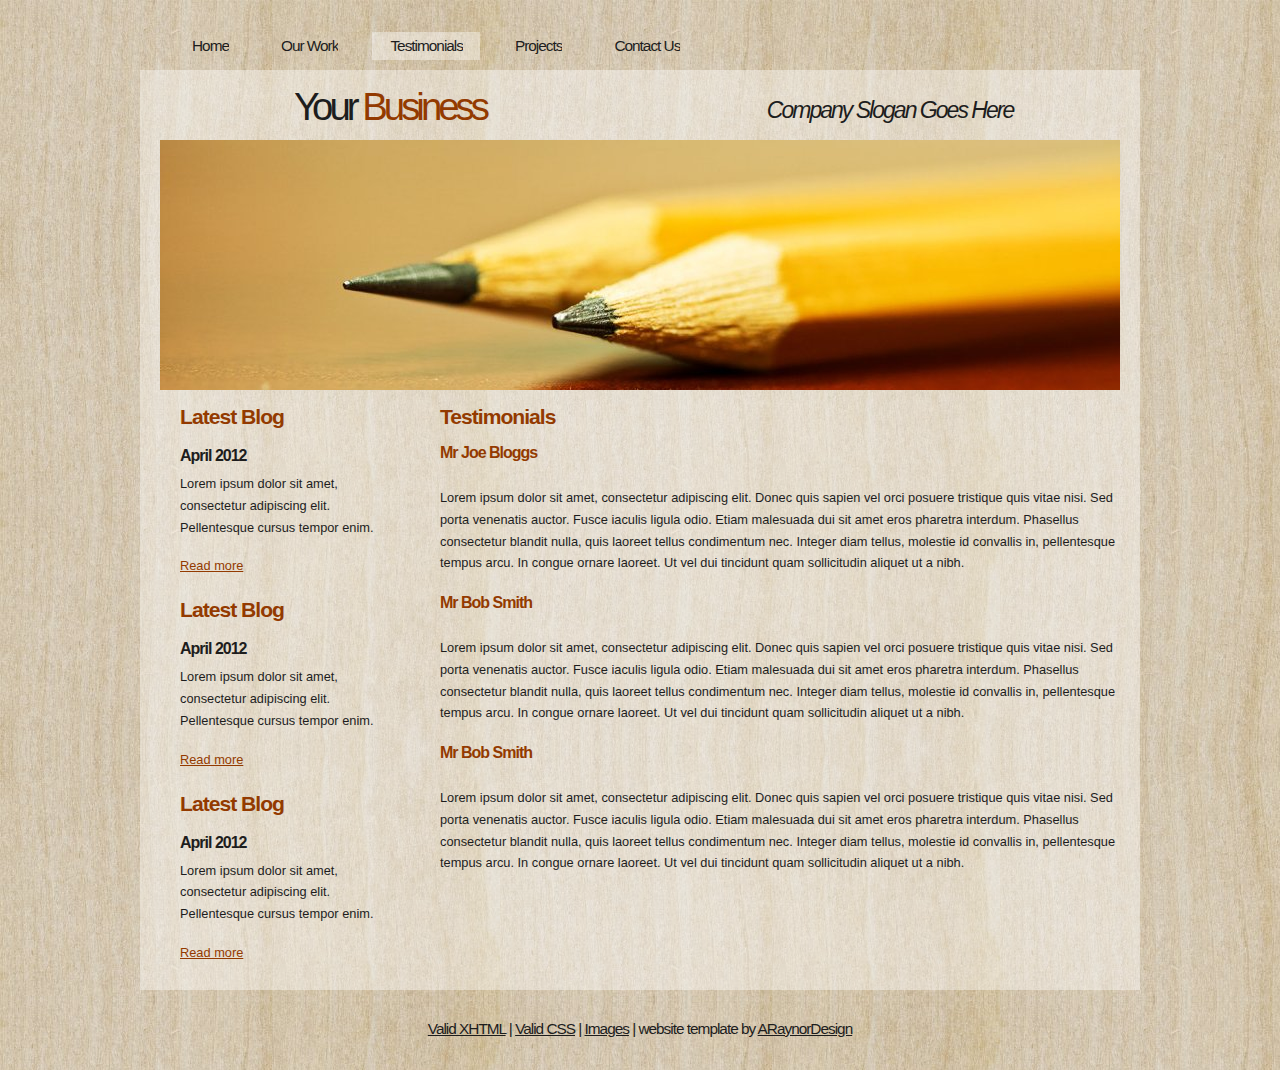
<file: testimonials.html>
<!DOCTYPE html PUBLIC "-//W3C//DTD XHTML 1.1//EN" "http://www.w3.org/TR/xhtml11/DTD/xhtml11.dtd">
<html xmlns="http://www.w3.org/1999/xhtml" xml:lang="en">

<head>
  <title>ARaynorDesign Template</title>
  <meta name="description" content="free website template" />
  <meta name="keywords" content="enter your keywords here" />
  <meta http-equiv="content-type" content="text/html; charset=utf-8" />
  <link rel="stylesheet" type="text/css" href="css/style.css" />
  <script type="text/javascript" src="js/jquery.min.js"></script>
  <script type="text/javascript" src="js/jquery.easing.min.js"></script>
  <script type="text/javascript" src="js/jquery.lavalamp.min.js"></script>
  <script type="text/javascript">
    $(function() {
      $("#lava_menu").lavaLamp({
        fx: "backout",
        speed: 700
      });
    });
  </script>
    <script type="text/javascript" src="js/jquery.nivo.slider.pack.js"></script>
    <script type="text/javascript">
    $(window).load(function() {
        $('#slider').nivoSlider();
    });
    </script>
</head>

<body>
  <div id="main">
	<div id="menubar">
      <ul class="lavaLampWithImage" id="lava_menu">
        <li><a href="index.html">Home</a></li>
        <li><a href="ourwork.html">Our Work</a></li>
        <li class="current"><a href="testimonials.html">Testimonials</a></li>
        <li><a href="projects.html">Projects</a></li>
        <li><a href="contact.html">Contact Us</a></li>
      </ul>
	</div><!--close menubar-->	    
	<div id="site_content">        	  
	  <div id="header"> 
        <div id="header_name"> 	  
          <h1>Your <span>Business</span></h1>
        </div><!--close header_name-->	
        <div id="header_slogan"> 		
	      <h2>Company Slogan Goes Here</h2>
		 </div><!--close header_slogan-->	
      </div><!--close header-->	
	  <div id="banner_image">
	    <div id="slider-wrapper">        
          <div id="slider" class="nivoSlider">
            <img src="images/slide1.jpg" alt="" />
            <img src="images/slide2.jpg" alt="" />
		  </div>
		</div><!--close slider-wrapper-->
	  </div><!--close banner_image-->
      <div id="content">
        <div class="content_item">
            <h2>Testimonials</h2>
		    <h3>Mr Joe Bloggs</h3>
            <br/>
	        <p>Lorem ipsum dolor sit amet, consectetur adipiscing elit. Donec quis sapien vel orci posuere tristique quis vitae nisi. Sed porta venenatis auctor. Fusce iaculis ligula odio. Etiam malesuada dui sit amet eros pharetra interdum. Phasellus consectetur blandit nulla, quis laoreet tellus condimentum nec. Integer diam tellus, molestie id convallis in, pellentesque tempus arcu. In congue ornare laoreet. Ut vel dui tincidunt quam sollicitudin aliquet ut a nibh.</p>            
			<h3>Mr Bob Smith</h3>
            <br/>
	        <p>Lorem ipsum dolor sit amet, consectetur adipiscing elit. Donec quis sapien vel orci posuere tristique quis vitae nisi. Sed porta venenatis auctor. Fusce iaculis ligula odio. Etiam malesuada dui sit amet eros pharetra interdum. Phasellus consectetur blandit nulla, quis laoreet tellus condimentum nec. Integer diam tellus, molestie id convallis in, pellentesque tempus arcu. In congue ornare laoreet. Ut vel dui tincidunt quam sollicitudin aliquet ut a nibh.</p>
			<h3>Mr Bob Smith</h3>
            <br/>
	        <p>Lorem ipsum dolor sit amet, consectetur adipiscing elit. Donec quis sapien vel orci posuere tristique quis vitae nisi. Sed porta venenatis auctor. Fusce iaculis ligula odio. Etiam malesuada dui sit amet eros pharetra interdum. Phasellus consectetur blandit nulla, quis laoreet tellus condimentum nec. Integer diam tellus, molestie id convallis in, pellentesque tempus arcu. In congue ornare laoreet. Ut vel dui tincidunt quam sollicitudin aliquet ut a nibh.</p>
        </div><!--close content_item-->
	    
		  <div class="sidebar_container"> 		  
		    <div class="sidebar">
              <div class="sidebar_item">
                <h2>Latest Blog</h2>
			    <h4>April 2012</h4>
                <p>Lorem ipsum dolor sit amet, consectetur adipiscing elit. Pellentesque cursus tempor enim.</p>
		          <a href="#">Read more</a>
              </div><!--close sidebar_item--> 
            </div><!--close sidebar-->     		
		    <div class="sidebar">
              <div class="sidebar_item">
                <h2>Latest Blog</h2>
		  	    <h4>April 2012</h4>
                <p>Lorem ipsum dolor sit amet, consectetur adipiscing elit. Pellentesque cursus tempor enim.</p>
		          <a href="#">Read more</a>
              </div><!--close sidebar_item--> 
            </div><!--close sidebar-->  
		    <div class="sidebar">
              <div class="sidebar_item">
                <h2>Latest Blog</h2>
			    <h4>April 2012</h4>
                <p>Lorem ipsum dolor sit amet, consectetur adipiscing elit. Pellentesque cursus tempor enim.</p>
		          <a href="#">Read more</a>
              </div><!--close sidebar_item--> 
            </div><!--close sidebar-->  
           </div><!--close sidebar_container-->	
           <br style="clear:both;" />
        </div><!--close content-->	
      </div><!--close site_content-->	
    <div id="footer">  
	  <div id="footer_content">
    <a href="http://validator.w3.org/check?uri=referer">Valid XHTML</a> | <a href="http://jigsaw.w3.org/css-validator/check/referer">Valid CSS</a> | <a href="http://fotogrph.com/">Images</a> | website template by <a href="http://www.araynordesign.co.uk">ARaynorDesign</a>
      </div><!--close footer_content-->	
    </div><!--close footer-->	
  </div><!--close main-->	
</body>
</html>
</file>
<file: css/style.css>
html
{ height: 100%;}

*
{ margin: 0;
  padding: 0;}

body
{ font: normal .80em arial, sans-serif;
  background: transparent url(../images/background.jpg) repeat;
  color: #1D1D1D;}

p
{ padding: 0 0 20px 0;
  line-height: 1.7em;}
  
img
{ border: 0;}

h1, h2, h3, h4, h5, h6 
{ font: bold 175% arial, sans-serif;
  color: #933A00;
  letter-spacing: -1px;
  margin: 0 0 5px 0;
  padding: 15px 0 0 0;}

h2
{ font: bold 165% arial, sans-serif;
  padding-bottom: 10px;}

h3
{ font: bold 125% arial, sans-serif;
  padding: 0 0 5px 0;
  color: #933A00;}

h4, h5, h6
{ margin: 0;
  padding: 0 0 5px 0;
  font: bold 110% arial, sans-serif;
  color: #1D1D1D;
  line-height: 1.5em;}

h5, h6
{ font: italic 95% arial, sans-serif;
  color: #1D1D1D;
  padding-bottom: 15px;}

h6
{ color: #362C20;}

a, a:hover
{ background: transparent;
  outline: none;
  text-decoration: underline;
  color: #5D5D5D;}

a:hover
{ text-decoration: underline;
  color: #1D1D1D;}

ul
{ margin: 2px 0 22px 17px;}

ul li
{ margin: 2px 0 15px 17px;}

ol
{ margin: 8px 0 22px 20px;}

ol li
{ margin: 0 0 11px 0;}

#main, #header, #banner, #menubar, #site_content, #footer, #contact, #footer_content
{ margin-left: auto; 
  margin-right: auto;}

#header
{ width: 1000px;
  height: 70px;
  background: transparent;
  text-align: center;}

#header_name
{ width: 500px;
  float: left;}  
 
#header H1
{ width: 500px;
  font: normal 300% arial, sans-serif;
  color: #1D1D1D;
  letter-spacing: -4px;
  background: transparent;}

span
{ color: #933A00;}

#header_slogan
{ width: 500px;
  float: right;
  padding-top: 12px;}  
  
#header H2
{ width: 500px;
  font: italic 180% arial, sans-serif;
  color: #1D1D1D;
  letter-spacing: -2px;
  background: transparent;}

#menubar
{ width: 1000px;
  height: 50px;
  text-align: center; 
  margin-top: 20px;
  color: #000;
  background: transparent;} 
  
#contact{
  width: 230px;
  float: left;
  height: 40px;
  background: transparent;
  padding: 10px 0 10px 20px;
}

#site_content
{ width: 1000px;
  overflow: hidden;
  background: transparent url(../images/transparent.png) repeat;}  
  
#banner_image {
    margin: 0 auto;
	width: 960px;
}
#slider-wrapper {
    height: 250px;
	background: transparent;
	width: 960px;
}
#slider {
    background: url("../images/loading.gif") no-repeat scroll 50% 50% transparent;
    height: 250px;
    position: relative;
    width: 960px;
}
#slider img {
    display: none;
    left: 0;
    position: absolute;
    top: 0;
}
#slider a {
    border: 0 none;
    display: block;
}
.nivoSlider {
    position: relative;
}
.nivoSlider img {
    left: 0;
    position: absolute;
    top: 0;
}
.nivoSlider a.nivo-imageLink {
    border: 0 none;
    display: none;
    height: 100%;
    left: 0;
    margin: 0;
    padding: 0;
    position: absolute;
    top: 0;
    width: 100%;
    z-index: 6;
}
.nivo-slice {
    display: block;
    height: 100%;
    position: absolute;
    z-index: 5;
}
.nivo-box {
    display: block;
    position: absolute;
    z-index: 5;
}
.nivo-caption {
    background: none repeat scroll 0 0 #000000;
    bottom: 0;
    color: #FFFFFF;
    font-family: arial;
    left: 0;
    position: absolute;
    text-transform: uppercase;
    width: 100%;
    z-index: 8;
}
.nivo-caption p {
    margin: 0;
    padding: 5px;
}
.nivo-caption a {
    color: red;
    display: inline !important;
    text-decoration: none;
}
.nivo-caption a:hover {
    color: blue;
    text-decoration: underline;
}
.nivo-html-caption {
    display: none;
}
.nivo-directionNav a {
    background: url("../images/arrows.png") no-repeat scroll 0 0 transparent;
    cursor: pointer;
    display: block;
    height: 30px;
    position: absolute;
    text-indent: -9999px;
    top: 45%;
    width: 30px;
    z-index: 9;
}
a.nivo-prevNav {
    left: 15px;
}
a.nivo-nextNav {
    background-position: -30px 50%;
    right: 15px;
}
.nivo-controlNav {
    bottom: -30px;
    left: 50%;
    margin-left: -40px;
    position: absolute;
}
.nivo-controlNav a {
    cursor: pointer;
    float: left;
    height: 22px;
    margin-top: 250px;
    position: relative;
    text-indent: -9999px;
    width: 22px;
    z-index: 9;
}
.nivo-controlNav a.active {
    background-position: 0 -22px;
}

.sidebar_container
{ float: left;
  width: 260px;
  margin: 0px 0 20px 0;}

.sidebar
{ float: right;
  width: 240px;
  padding-left: 10px;
  margin-bottom: 10px;}

.sidebar_item
{ font: normal 100% arial, sans-serif;
  padding: 0 15px 0 0;
  width: 201px;}

.sidebar h2
{ color: #933A00;}  
  
.sidebar h4
{ font-size: 125%;
  color: #1D1D1D;}

.sidebar p
{ color: #1D1D1D;}

.sidebar a
{ color: #933A00;}

.sidebar a:hover
{ text-decoration: none;}

.sidebar ul li, .sidebar ul li.selected
{ list-style: none; 
  margin: 15px 0;
  padding: 0;}

.sidebar li.selected, .sidebar li:hover
{ color: #5D5D5D;
  text-decoration: none;} 

#content
{ text-align: left;
  width: 960px;
  padding: 0;
  margin: 0 0 0 20px;
  float: left;}

.content_item
{ width: 680px;
  margin: 0 0 20px 20px;
  float: right;}

.content_image
{ width: 250px;
  padding: 0px 20px 20px 0px;
  float: left;}
  
.container_header
{ margin-top: 20px;
  height: 15px;
  margin-top: -130px;
  width: 920px;
  background: transparent url(../images/container_header.png) repeat-x top;}  
  
#footer
{ padding: 0 20px 0 20px;
  background: transparent;}
  
#footer_content
{ width: 920px;
  font: normal 120% arial, sans-serif;
  letter-spacing: -1px;
  height: 45px;
  padding: 30px 0 5px 0;
  text-align: center; 
  background: transparent;
  color: #1D1D1D;}

#footer a, #footer a:hover
{ color: #1D1D1D;
  text-decoration: underline;}

#footer a:hover
{ text-decoration: none;}

ul.links
{ margin: 0;}

ul.links li
{ list-style: none;
  padding: 8px 0;}

ul.links li a, ul.links li a:hover
{ padding: 0 0 0 28px;
  background: transparent url(../images/page.png) no-repeat left center;
  color: #06C4E6;
  text-decoration: underline;} 

ul.links li a:hover
{ color: #5D5D5D;
  text-decoration: none;} 
  
/* from here: http://www.gmarwaha.com/blog/2007/08/23/lavalamp-for-jquery-lovers */
.lavaLampWithImage {
  position: relative;
  height: 30px;
  padding: 10px 0px 5px 0;
  overflow: hidden;
  float: left;
  margin: 0 0px 0 0;
  width: 1000px;
}

.lavaLampWithImage li {
  float: left;
  list-style: none;
}

.lavaLampWithImage li.back {
  background: transparent url(../images/transparent.png) repeat;
  height: 28px;
  z-index: 8;
  position: absolute;
}

.lavaLampWithImage li a {
  font: normal 120% arial, sans-serif;
  text-decoration: none;
  color: #1D1D1D;
  letter-spacing: -1px;
  z-index: 10;
  display: block;
  float: left;
  height: 60px;
  padding: 5px 0px 0px 35px;
  position: relative;
  overflow: hidden;
}

.lavaLampWithImage li a:hover, .lavaLampWithImage li a:active, .lavaLampWithImage li a:visited {
  border: none;
}
</file>
<file: css/mystyle1.css>
.s1
{
    color: purple;
    font-size: 30px;
    font-weight: 900;
    text-align: center;
}
</file>
<file: css/mystyle2.css>
.s2
{
    color: red;
    font-size: 30px;
    font-weight: 900;
    text-align: center;
}
</file>
<file: css/mystyle3.css>
.s3
{
    color: blue;
    font-size: 30px;
    font-weight: 900;
    text-align: left;
}
</file>
<file: css/mystyle4.css>
.s4
{
    color: brown;
    font-size: 30px;
    font-weight: 900;
    text-align: left;
}
</file>
